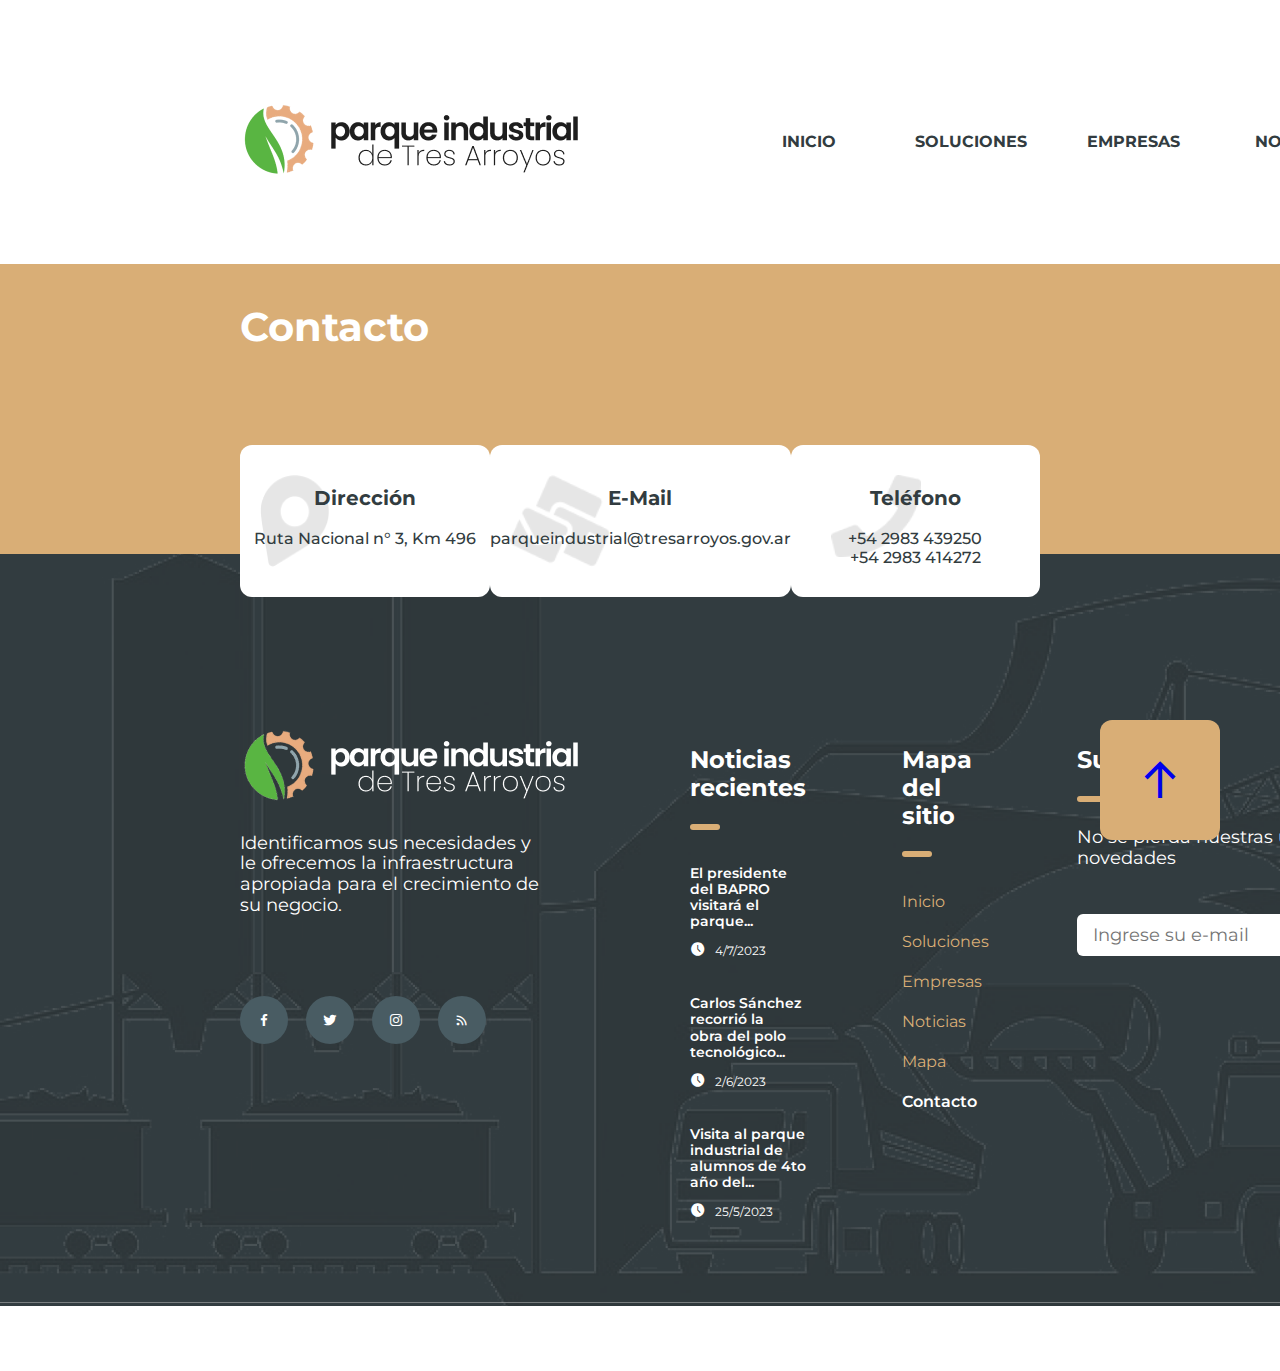
<file: pages/contact.html>
<!DOCTYPE html>
<html lang="en">
<head>
    <meta charset="UTF-8">
    <meta content="IE=edge" http-equiv="x-ua-compatible">
    <meta content="width=device-width, initial-scale=1.0" name="viewport">
    <title>Parque Industrial de Tres Arroyos</title>
    <!-- Link to style and favicon -->
    <link href="../images/favicon.png" rel="shortcut icon" type="image/x-icon">
    <!--    <link href="./lib/reset.css">-->
    <link href="../css/directory.css" rel="stylesheet">
    <!-- mobile tab color-->
    <meta name="theme-color" content="#2091f9">
    <!-- Primary Meta Tags -->
    <meta name="title" content="Parque Industrial de Tres Arroyos">
    <meta name="description" content="Directorio de empresas.">
</head>
<body>
<!--Header Section-->
<div class="header">
    <!--Top-bar-wrapper-->
    <div class="header-top-bar">
        <!--Branding-wrapper-->
        <div class="header-top-bar__branding">
            <a href="../pages/landing.html">
                <img src="../images/branding-black.png" alt="Logo parque industrial" height="80" width="340"/>
            </a>
        </div>
        <!--Navigation-bar-wrapper-->
        <div class="header-top-bar__nav">
            <!--Navigation-links-->
            <ul class="header-top-bar__links-wrapper">
                <li class="nav-link">
                    <a class="link-section bold-16--dark" href="../pages/landing.html">Inicio</a>
                    <!--text= class="bold__16--light"-->
                </li>
                <li class="nav-link">
                    <a class="link-section bold-16--dark" href="../pages/landing.html#our-solutions">Soluciones</a>
                    <!--text= class="bold__16--dark"-->
                </li>
                <li class="nav-link">
                    <a class="link-section bold-16--dark" href="../pages/directory.html">Empresas</a>
                </li>
                <li class="nav-link">
                    <a class="link-section bold-16--dark" href="../pages/news.html">Noticias</a>
                </li>
                <li class="nav-link">
                    <a class="link-section bold-16--dark" href="../pages/map.html">Mapa</a>
                </li>
                <li class="nav-link">
                    <a class="link-section bold-16--tan" href="../pages/contact.html">Contacto</a>
                </li>
            </ul>
        </div>
    </div>
</div>
<!--Title Section-->
<div class="title__section--wrapper">
    <div class="title__section--box">
        <h2 class="bold-36--light">Contacto</h2>
    </div>
</div>

<!--Contact Info Section-->
<div class="contact-info">
    <!--Contact-info-wrapper-->
    <div class="contact-info__cards">
        <!--Address-card-->
        <div class="contact-info__card contact-info__card--address">
            <div class="contact-info__content">
                <!--Title-->
                <h4 class="contact-info__content--title bold-20--dark">Dirección</h4>
                <!--information-->
                <p class="contact-info__content--text medium-16--dark">
                    Ruta Nacional n° 3, Km 496
                </p>
            </div>
        </div>
        <!--Email-card-->
        <div class="contact-info__card contact-info__card--email">
            <div class="contact-info__content">
                <!--Title-->
                <h4 class="contact-info__content--title bold-20--dark">E-Mail</h4>
                <!--information-->
                <p class="contact-info__content--text medium-16--dark">
                    parqueindustrial@tresarroyos.gov.ar
                </p>
            </div>
        </div>
        <!--Phone-card-->
        <div class="contact-info__card contact-info__card--phone">
            <div class="contact-info__content">
                <!--Title-->
                <h4 class="contact-info__content--title bold-20--dark">Teléfono</h4>
                <!--information-->
                <p class="contact-info__content--text medium-16--dark">
                    +54 2983 439250 <br> +54 2983 414272
                </p>
            </div>
        </div>
    </div>
</div>

<!--Footer Section-->
<div class="footer">
    <!--Footer-wrapper-->
    <div class="footer__wrapper">
        <!--Footer-columns-wrapper-->
        <div class="footer__columns">
            <!--Footer-branding-and-socials-column-->
            <div class="footer__institution">
                <!--Footer-branding-wrapper-->
                <div class="footer__branding--white">
                    <a href="../pages/landing.html">
                        <img src="../images/branding-white.png" height="80" width="340"/>
                    </a>
                </div>
                <!--Footer-subtitle-wrapper-->
                <div class="footer__strapline regular-18--light">
                    <p>
                        Identificamos sus necesidades y <br>le ofrecemos la infraestructura <br>apropiada para el
                        crecimiento de <br>su negocio.
                    </p>
                </div>
                <!--Footer-social-icons-wrapper-->
                <div class="footer__socials--row">
                    <!--Social-icon-1-->
                    <div class="footer__socials ">
                        <i class='bx bxl-facebook' style='color:#ffffff' ></i>
                    </div>
                    <!--Social-icon-2-->
                    <div class="footer__socials">
                        <i class='bx bxl-twitter' style='color:#ffffff'></i>
                    </div>
                    <!--Social-icon-3-->
                    <div class="footer__socials">
                        <i class='bx bxl-instagram' style='color:#ffffff'></i>
                    </div>
                    <!--Social-icon-4-->
                    <div class="footer__socials">
                        <i class='bx bx-rss' style='color:#ffffff'></i>
                    </div>
                </div>
            </div>
            <!--Footer-recent-news-wrapper-->
            <div class="footer__recent-news">
                <!--Title-->
                <div class="footer__recent-news--title bold-24--light">Noticias recientes</div>
                <!--Separator-->
                <div class="standard-separator"></div>
                <!--news-wrapper-1-->
                <div class="footer__recent-news--wrapper">
                    <!--Lead-->
                    <div class="footer__recent-news--lead semibold-14--light">
                        <p>El presidente del BAPRO <br> visitará el parque...</p>
                    </div>
                    <!--date-wrapper-->
                    <div class="footer__recent-news--date-wrapper">
                        <!--icon-->
                        <div class="footer__recent-news--clock">
                            <i class='bx bxs-time-five' style='color:#ffffff'></i>
                        </div>
                        <!--date-->
                        <div class="footer__recent-news--date regular-12--light">4/7/2023</div>
                    </div>
                </div>
                <!--news-wrapper-2-->
                <div class="footer__recent-news--wrapper">
                    <!--Lead-->
                    <div class="footer__recent-news--lead semibold-14--light">
                        <p>Carlos Sánchez recorrió la <br>obra del polo tecnológico...</p>
                    </div>
                    <!--date-wrapper-->
                    <div class="footer__recent-news--date-wrapper">
                        <!--icon-->
                        <div class="footer__recent-news--clock">
                            <i class='bx bxs-time-five' style='color:#ffffff'></i>
                        </div>
                        <!--date-->
                        <div class="footer__recent-news--date regular-12--light">2/6/2023</div>
                    </div>
                </div>
                <!--news-wrapper-3-->
                <div class="footer__recent-news--wrapper">
                    <!--Lead-->
                    <div class="footer__recent-news--lead semibold-14--light">
                        <p>Visita al parque industrial de <br>alumnos de 4to año del...</p>
                    </div>
                    <!--date-wrapper-->
                    <div class="footer__recent-news--date-wrapper">
                        <!--icon-->
                        <div class="footer__recent-news--clock">
                            <i class='bx bxs-time-five' style='color:#ffffff'></i>
                        </div>
                        <!--date-->
                        <div class="footer__recent-news--date regular-12--light">25/5/2023</div>
                    </div>
                </div>
            </div>
            <!--Footer-site-map-wrapper-->
            <div class="footer__site-map">
                <!--Title-->
                <div class="footer__site-map--title bold-24--light">Mapa del sitio</div>
                <!--Separator-->
                <div class="standard-separator"></div>
                <!--Links-wrapper-->
                <div class="footer__site-map--links-wrapper">
                    <!--Link-1-->
                    <a href="../pages/landing.html" class="footer__site-map--link regular-16--tan">Inicio</a>
                    <!--Link-2-->
                    <a href="../pages/landing.html#our-solutions" class="footer__site-map--link regular-16--tan">Soluciones</a>
                    <!--Link-3-->
                    <a href="../pages/directory.html" class="footer__site-map--link regular-16--tan">Empresas</a>
                    <!--Link-4-->
                    <a href="../pages/news.html" class="footer__site-map--link regular-16--tan">Noticias</a>
                    <!--Link-5-->
                    <a href="../pages/map.html" class="footer__site-map--link regular-16--tan">Mapa</a>
                    <!--Link-6-->
                    <a href="../pages/contact.html" class="footer__site-map--link semibold-16--light">Contacto</a>
                </div>
            </div>
            <!--Footer-subscribe-form-->
            <div class="footer__subscribe">
                <!--Title-->
                <div class="footer__subscribe--title bold-24--light">Suscríbase</div>
                <!--Separator-->
                <div class="standard-separator"></div>
                <!--Footer-subtitle-wrapper-->
                <div class="footer__subscribe--subtitle">
                    <p class="regular-18--light">No se pierda nuestras últimas <br>novedades</p>
                </div>
                <!--Submit-form-->
                <div class="footer__subscribe--form-wrapper">
                    <!--Text-area-->
                    <div class="footer__subscribe--form">
                        <input class="footer__subscribe--email-input regular-18--grey"
                               name="footer__subscribe--email-input"
                               placeholder="Ingrese su e-mail"
                               rows="1" cols="25">
                        </input>
                    </div>
                    <!--Send-button-->
                    <div class="footer__subscribe--send-button">
                        <i class='bx bxs-envelope bx-sm' ></i>
                    </div>
                </div>
            </div>
        </div>
        <!--Copyright-wrapper-->
        <div class="footer__copyright">
            <!--Copyright-text-->
            <h6 class="footer__copyright--text semibold-16--light">
                <script type="text/javascript">
                    year=new Date().getFullYear();
                    document.write("© " + year + " Municipalidad de Tres Arroyos.");
                </script>
            </h6>
            <!--Copyright-link-->
            <p class="footer__copyright--author regular-14--light">Diseñado por
                <a class="footer__copyright--link regular-14--light" href="#">Juan Fabio Rey</a>
            </p>
        </div>
    </div>
</div>
<!--Back-to-top-button-->
<a href="#">
    <div class="back-to-top__button">
        <i class='bx bx-arrow-back bx-lg bx-rotate-90' ></i>
    </div>
</a>

</body>
</html>
</file>
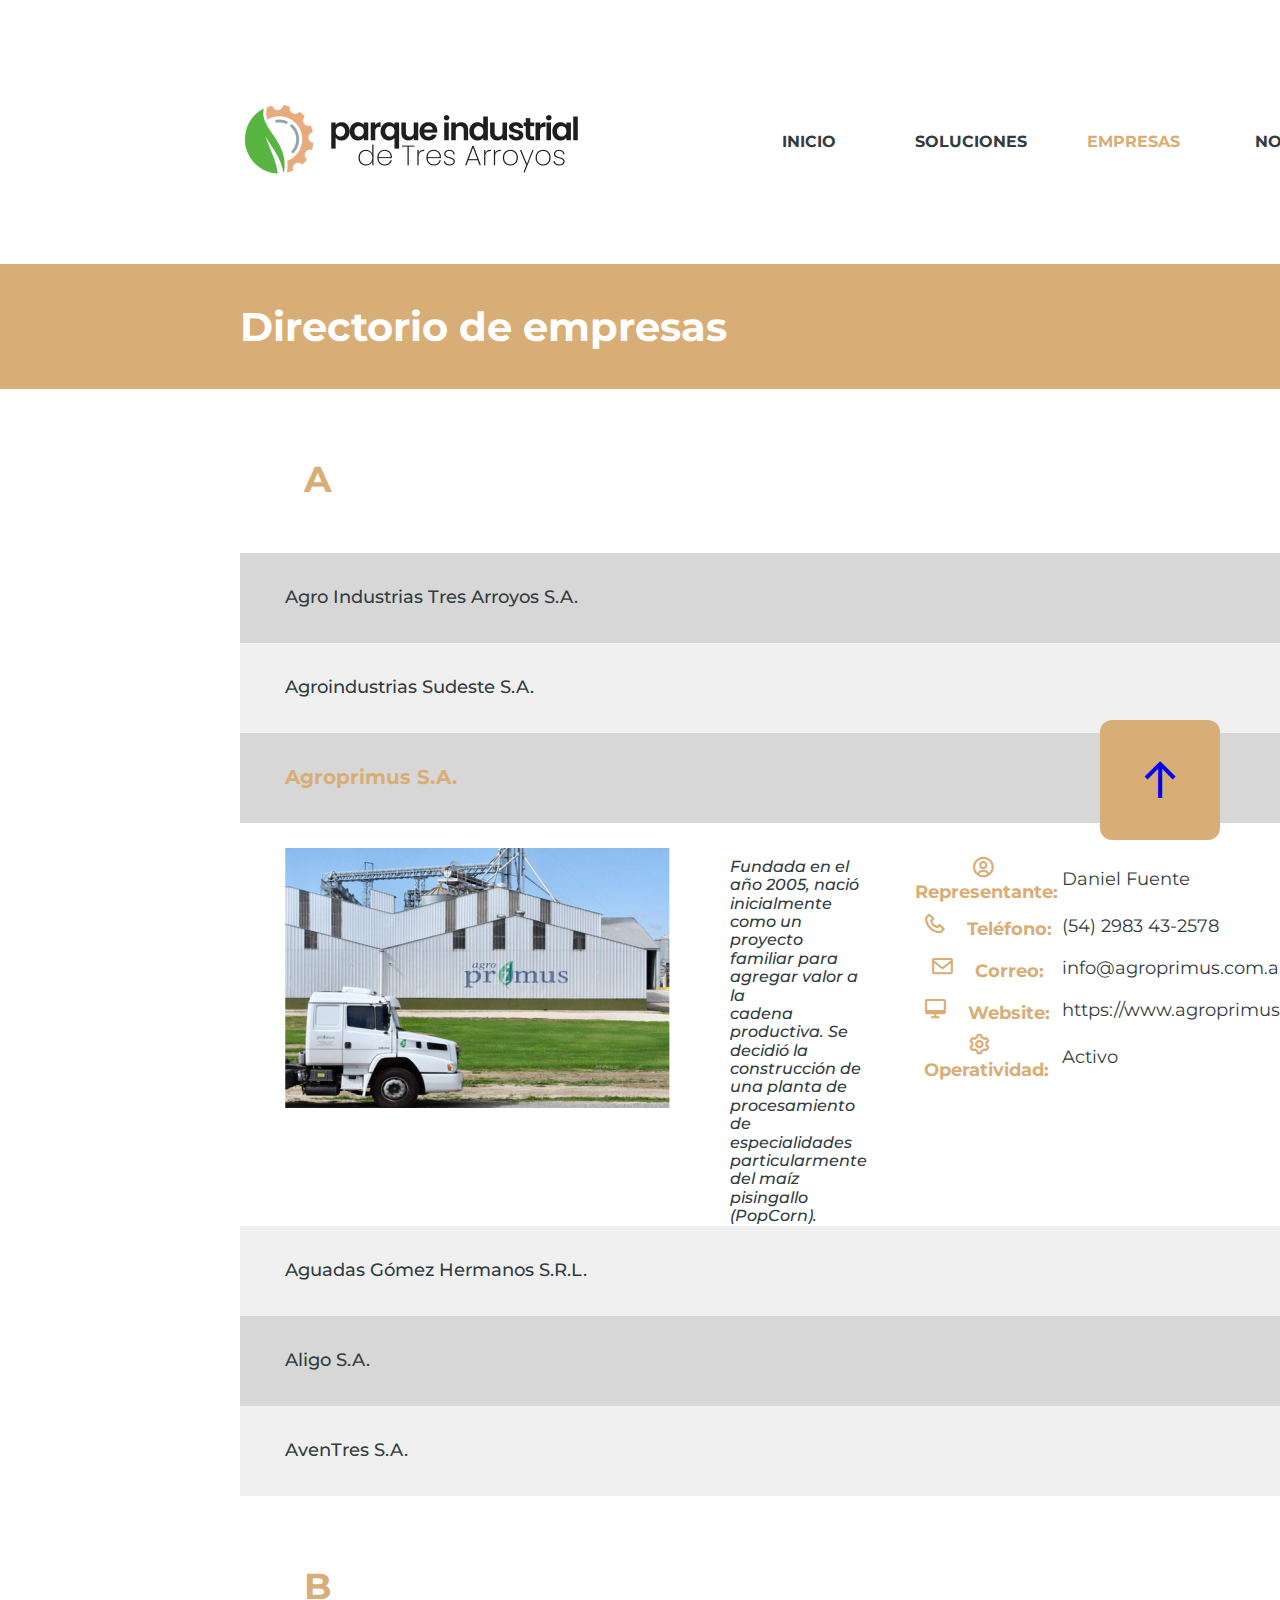
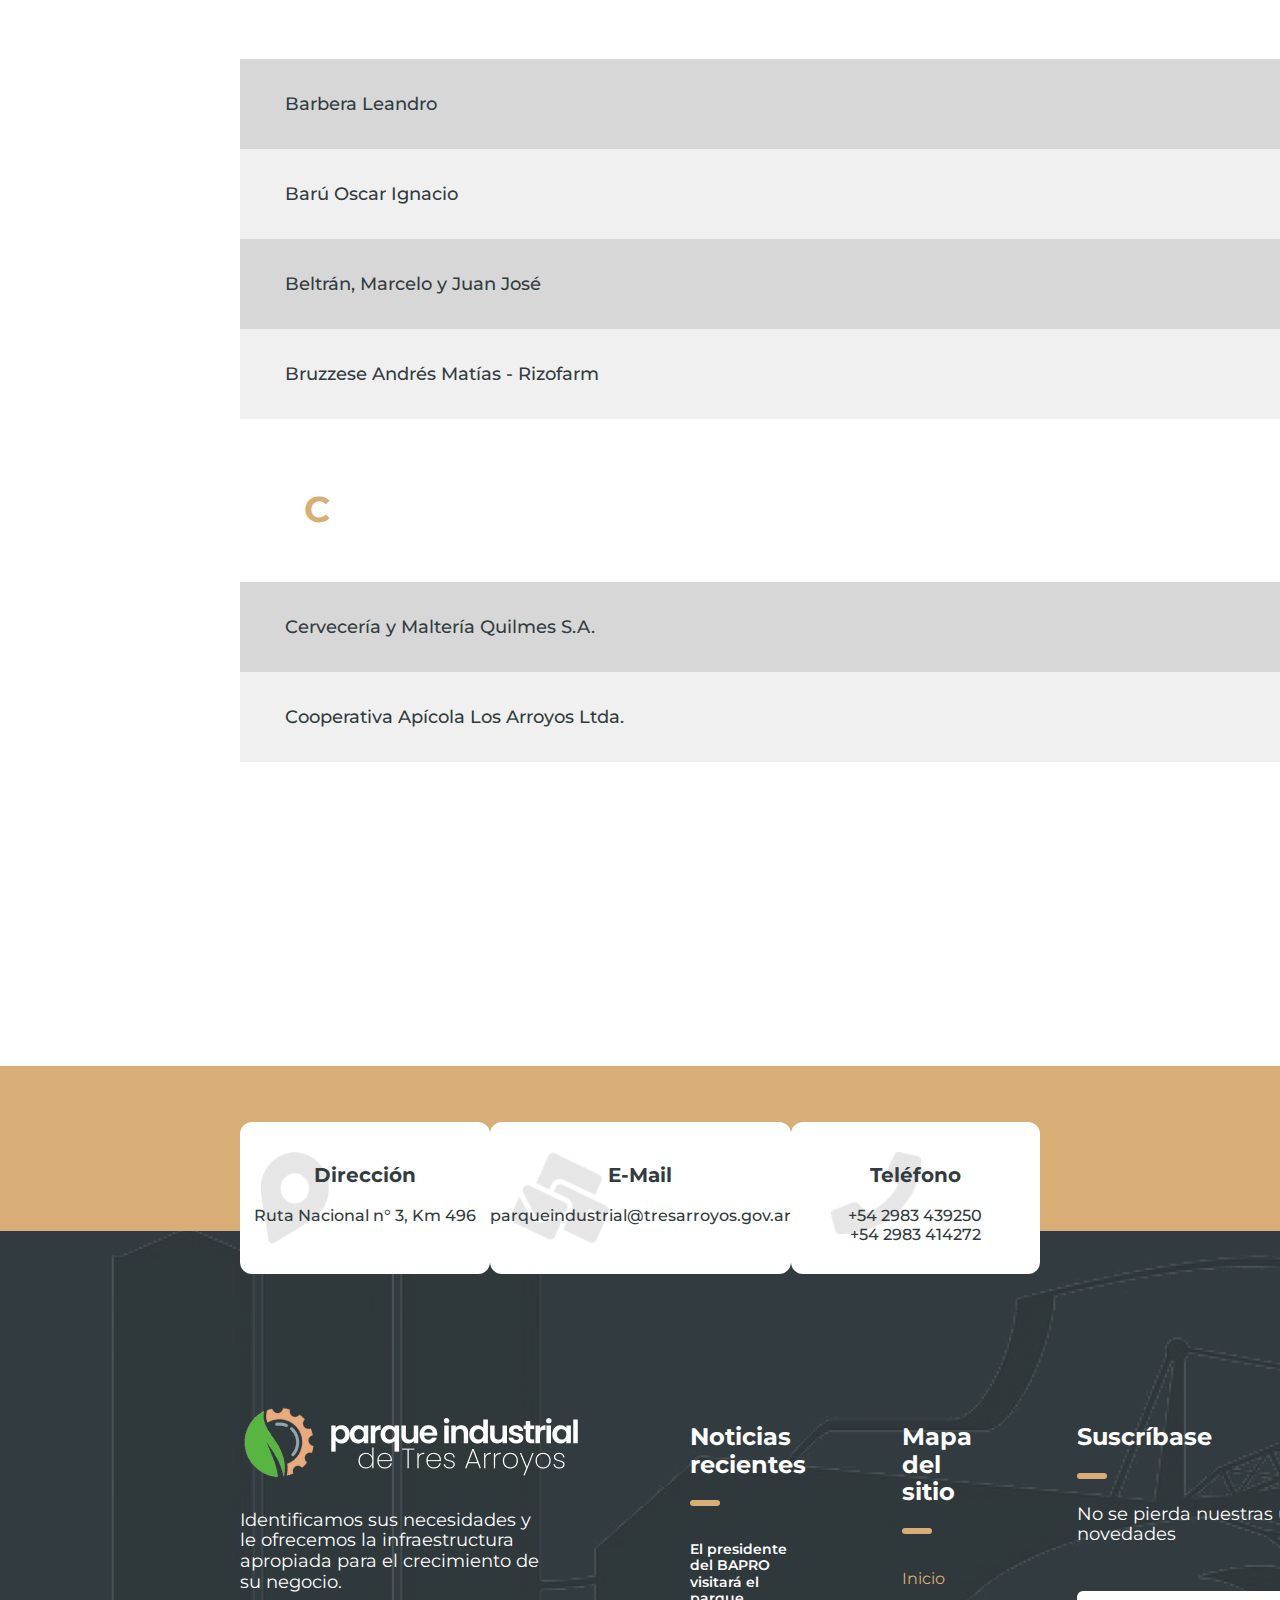
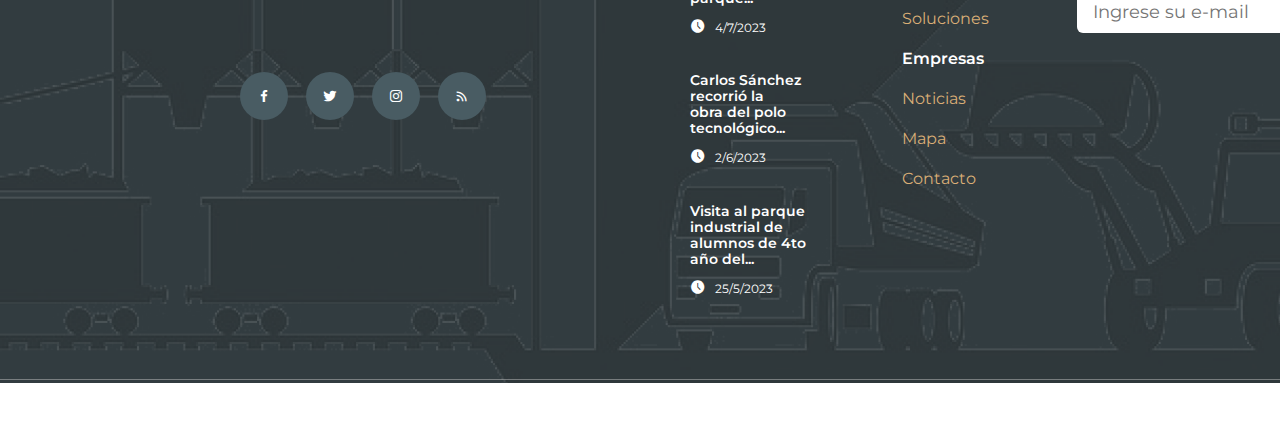
<file: pages/directory.html>
<!DOCTYPE html>
<html lang="en">
<head>
    <meta charset="UTF-8">
    <meta content="IE=edge" http-equiv="x-ua-compatible">
    <meta content="width=device-width, initial-scale=1.0" name="viewport">
    <title>Parque Industrial de Tres Arroyos</title>
    <!-- Link to style and favicon -->
    <link href="../images/favicon.png" rel="shortcut icon" type="image/x-icon">
    <!--    <link href="./lib/reset.css">-->
    <link href="../css/directory.css" rel="stylesheet">
    <!-- mobile tab color-->
    <meta name="theme-color" content="#2091f9">
    <!-- Primary Meta Tags -->
    <meta name="title" content="Parque Industrial de Tres Arroyos">
    <meta name="description" content="Directorio de empresas.">
</head>
<body>
<!--Header Section-->
<div class="header">
    <!--Top-bar-wrapper-->
    <div class="header-top-bar">
        <!--Branding-wrapper-->
        <div class="header-top-bar__branding">
            <a href="../pages/landing.html">
                <img src="../images/branding-black.png" alt="Logo parque industrial" height="80" width="340"/>
            </a>
        </div>
        <!--Navigation-bar-wrapper-->
        <div class="header-top-bar__nav">
            <!--Navigation-links-->
            <ul class="header-top-bar__links-wrapper">
                <li class="nav-link">
                    <a class="link-section bold-16--dark" href="../pages/landing.html">Inicio</a>
                    <!--text= class="bold__16--light"-->
                </li>
                <li class="nav-link">
                    <a class="link-section bold-16--dark" href="../pages/landing.html#our-solutions">Soluciones</a>
                    <!--text= class="bold__16--dark"-->
                </li>
                <li class="nav-link">
                    <a class="link-section bold-16--tan" href="../pages/directory.html">Empresas</a>
                </li>
                <li class="nav-link">
                    <a class="link-section bold-16--dark" href="../pages/news.html">Noticias</a>
                </li>
                <li class="nav-link">
                    <a class="link-section bold-16--dark" href="../pages/map.html">Mapa</a>
                </li>
                <li class="nav-link">
                    <a class="link-section bold-16--dark" href="../pages/contact.html">Contacto</a>
                </li>
            </ul>
        </div>
    </div>
</div>
<!--Title Section-->
<div class="title__section--wrapper">
    <div class="title__section--box">
        <h2 class="bold-36--light">Directorio de empresas</h2>
    </div>
</div>

<!--Directory Section-->
<div class="directory">
    <!--Directory Search & Filter-->
    <div class="directory__tools">
        <div class="directory__search"></div>
        <div class="directory__filter">
            <div class="directory__filter--legend"></div>
            <div class="directory__filter--dropdown"></div>
        </div>
    </div>
    <!--Directory records-->
    <div class="directory__contacts--wrapper">
        <!--Directory Contacts List-->
        <div class="directory__contacts--list">
            <!--Directory Index Letter-->
            <div class="directory__contacts--index semibold-36--tan">A</div>
            <!--Directory records-->
            <div class="directory__contacts--records">
                <!--Directory records item list-->
                <ul class="directory__contacts--items">
                    <!--Directory records individual item-->
                    <li class="directory__contacts--item">
                        <div class="directory__contacts--item-odd">
                            <div class="directory__contacts--item-name">
                                <h4 class="medium-18--dark">Agro Industrias Tres Arroyos S.A.</h4>
                            </div>
                            <div class="directory__contacts--item-icon">
                                <i class='bx bx-chevron-down bx-lg' style='color:#323c40'></i>
                            </div>
                        </div>
                    </li>

                    <li class="directory__contacts--item">
                        <div class="directory__contacts--item-even">
                            <div class="directory__contacts--item-name">
                                <h4 class="medium-18--dark">Agroindustrias Sudeste S.A.</h4>
                            </div>
                            <div class="directory__contacts--item-icon">
                                <i class='bx bx-chevron-down bx-lg' style='color:#323c40'></i>
                            </div>
                        </div>
                    </li>

                    <li class="directory__contacts--item">
                        <div class="directory__contacts--item-odd">
                            <div class="directory__contacts--item-name">
                                <h4 class="bold-20--tan">Agroprimus S.A.</h4>
                            </div>
                            <div class="directory__contacts--item-icon">
                                <i class='bx bx-chevron-down bx-lg bx-rotate-180' style='color:#323c40'></i>
                            </div>
                        </div>
                        <div class="directory__contacts--item-content">
                            <div class="directory__contacts--item-content-image">
                                <img src="../data/assets/contacts-agroprimus.png" height="260" width="385"/>
                            </div>
                            <div class="directory__contacts--item-content-about">
                                <p class="medium-italic-16--dark">Fundada en el año 2005, nació <br>inicialmente como un proyecto <br>familiar para
                                    agregar valor a la <br>cadena productiva. Se decidió la <br>construcción de una
                                    planta de <br>procesamiento de especialidades <br>particularmente del maíz <br>
                                    pisingallo (PopCorn).</p>
                            </div>
                            <table class="directory__contacts--item-content-table">
                                <tbody>
                                    <tr>
                                        <th scope="row" class="bold-18--tan">
                                            <i class='bx bx-user-circle bx-sm' style="padding-right: 7px"></i>
                                            Representante:
                                        </th>
                                        <td class="regular-18--dark">
                                            Daniel Fuente
                                        </td>
                                    </tr>
                                    <tr>
                                        <th scope="row" class="bold-18--tan">
                                            <i class='bx bx-phone bx-sm' style="padding-right: 15px"></i>
                                            Teléfono:
                                        </th>
                                        <td class="regular-18--dark">
                                            (54) 2983 43-2578
                                        </td>
                                    </tr>
                                    <tr>
                                        <th scope="row" class="bold-18--tan">
                                            <i class='bx bx-envelope bx-sm' style="padding-right: 15px"></i>
                                            Correo:
                                        </th>
                                        <td class="regular-18--dark">
                                            info@agroprimus.com.ar
                                        </td>
                                    </tr>
                                    <tr>
                                        <th scope="row" class="bold-18--tan">
                                            <i class='bx bx-desktop bx-sm' style="padding-right: 15px"></i>
                                            Website:
                                        </th>
                                        <td class="regular-18--dark">
                                            https://www.agroprimus.com.ar
                                        </td>
                                    </tr>
                                    <tr>
                                        <th scope="row" class="bold-18--tan">
                                            <i class='bx bx-cog bx-sm' style="padding-right: 15px"></i>
                                            Operatividad:
                                        </th>
                                        <td class="regular-18--dark">
                                            Activo
                                        </td>
                                    </tr>


                                </tbody>
                            </table>
                        </div>
                    </li>

                    <li class="directory__contacts--item">
                        <div class="directory__contacts--item-even">
                            <div class="directory__contacts--item-name">
                                <h4 class="medium-18--dark">Aguadas Gómez Hermanos S.R.L.</h4>
                            </div>
                            <div class="directory__contacts--item-icon">
                                <i class='bx bx-chevron-down bx-lg' style='color:#323c40'></i>
                            </div>
                        </div>
                    </li>

                    <li class="directory__contacts--item">
                        <div class="directory__contacts--item-odd">
                            <div class="directory__contacts--item-name">
                                <h4 class="medium-18--dark">Aligo S.A.</h4>
                            </div>
                            <div class="directory__contacts--item-icon">
                                <i class='bx bx-chevron-down bx-lg' style='color:#323c40'></i>
                            </div>
                        </div>
                    </li>

                    <li class="directory__contacts--item">
                        <div class="directory__contacts--item-even">
                            <div class="directory__contacts--item-name">
                                <h4 class="medium-18--dark">AvenTres S.A.</h4>
                            </div>
                            <div class="directory__contacts--item-icon">
                                <i class='bx bx-chevron-down bx-lg' style='color:#323c40'></i>
                            </div>
                        </div>
                    </li>
                </ul>
            </div>

            <!--Directory Index Letter-->
            <div class="directory__contacts--index semibold-36--tan">B</div>
            <!--Directory records-->
            <div class="directory__contacts--records">
                <!--Directory records item list-->
                <ul class="directory__contacts--items">
                    <!--Directory records individual item-->
                    <li class="directory__contacts--item">
                        <div class="directory__contacts--item-odd">
                            <div class="directory__contacts--item-name">
                                <h4 class="medium-18--dark">Barbera Leandro</h4>
                            </div>
                            <div class="directory__contacts--item-icon">
                                <i class='bx bx-chevron-down bx-lg' style='color:#323c40'></i>
                            </div>
                        </div>
                    </li>

                    <li class="directory__contacts--item">
                        <div class="directory__contacts--item-even">
                            <div class="directory__contacts--item-name">
                                <h4 class="medium-18--dark">Barú Oscar Ignacio</h4>
                            </div>
                            <div class="directory__contacts--item-icon">
                                <i class='bx bx-chevron-down bx-lg' style='color:#323c40'></i>
                            </div>
                        </div>
                    </li>

                    <li class="directory__contacts--item">
                        <div class="directory__contacts--item-odd">
                            <div class="directory__contacts--item-name">
                                <h4 class="medium-18--dark">Beltrán, Marcelo y Juan José</h4>
                            </div>
                            <div class="directory__contacts--item-icon">
                                <i class='bx bx-chevron-down bx-lg' style='color:#323c40'></i>
                            </div>
                        </div>
                    </li>

                    <li class="directory__contacts--item">
                        <div class="directory__contacts--item-even">
                            <div class="directory__contacts--item-name">
                                <h4 class="medium-18--dark">Bruzzese Andrés Matías - Rizofarm</h4>
                            </div>
                            <div class="directory__contacts--item-icon">
                                <i class='bx bx-chevron-down bx-lg' style='color:#323c40'></i>
                            </div>
                        </div>
                    </li>
                </ul>
            </div>

            <!--Directory Index Letter-->
            <div class="directory__contacts--index semibold-36--tan">C</div>
            <!--Directory records-->
            <div class="directory__contacts--records">
                <!--Directory records item list-->
                <ul class="directory__contacts--items">
                    <!--Directory records individual item-->
                    <li class="directory__contacts--item">
                        <div class="directory__contacts--item-odd">
                            <div class="directory__contacts--item-name">
                                <h4 class="medium-18--dark">Cervecería y Maltería Quilmes S.A.</h4>
                            </div>
                            <div class="directory__contacts--item-icon">
                                <i class='bx bx-chevron-down bx-lg' style='color:#323c40'></i>
                            </div>
                        </div>
                    </li>

                    <li class="directory__contacts--item">
                        <div class="directory__contacts--item-even">
                            <div class="directory__contacts--item-name">
                                <h4 class="medium-18--dark">Cooperativa Apícola Los Arroyos Ltda.</h4>
                            </div>
                            <div class="directory__contacts--item-icon">
                                <i class='bx bx-chevron-down bx-lg' style='color:#323c40'></i>
                            </div>
                        </div>
                    </li>
                </ul>
            </div>
        </div>
    <!--all-news-button-wrapper-->
    <div class="directory__buttons-wrapper">
        <!--all-news-button-->
        <div class="directory__see-more-button">
            <a class="cta__filled--tan semibold-16--light " href="#" >Mostrar más</a>
        </div>
    </div>
    </div>
</div>

<!--Contact Info Section-->
<div class="contact-info">
    <!--Contact-info-wrapper-->
    <div class="contact-info__cards">
        <!--Address-card-->
        <div class="contact-info__card contact-info__card--address">
            <div class="contact-info__content">
                <!--Title-->
                <h4 class="contact-info__content--title bold-20--dark">Dirección</h4>
                <!--information-->
                <p class="contact-info__content--text medium-16--dark">
                    Ruta Nacional n° 3, Km 496
                </p>
            </div>
        </div>
        <!--Email-card-->
        <div class="contact-info__card contact-info__card--email">
            <div class="contact-info__content">
                <!--Title-->
                <h4 class="contact-info__content--title bold-20--dark">E-Mail</h4>
                <!--information-->
                <p class="contact-info__content--text medium-16--dark">
                    parqueindustrial@tresarroyos.gov.ar
                </p>
            </div>
        </div>
        <!--Phone-card-->
        <div class="contact-info__card contact-info__card--phone">
            <div class="contact-info__content">
                <!--Title-->
                <h4 class="contact-info__content--title bold-20--dark">Teléfono</h4>
                <!--information-->
                <p class="contact-info__content--text medium-16--dark">
                    +54 2983 439250 <br> +54 2983 414272
                </p>
            </div>
        </div>
    </div>
</div>

<!--Footer Section-->
<div class="footer">
    <!--Footer-wrapper-->
    <div class="footer__wrapper">
        <!--Footer-columns-wrapper-->
        <div class="footer__columns">
            <!--Footer-branding-and-socials-column-->
            <div class="footer__institution">
                <!--Footer-branding-wrapper-->
                <div class="footer__branding--white">
                    <a href="../pages/landing.html">
                        <img src="../images/branding-white.png" height="80" width="340"/>
                    </a>
                </div>
                <!--Footer-subtitle-wrapper-->
                <div class="footer__strapline regular-18--light">
                    <p>
                        Identificamos sus necesidades y <br>le ofrecemos la infraestructura <br>apropiada para el
                        crecimiento de <br>su negocio.
                    </p>
                </div>
                <!--Footer-social-icons-wrapper-->
                <div class="footer__socials--row">
                    <!--Social-icon-1-->
                    <div class="footer__socials ">
                        <i class='bx bxl-facebook' style='color:#ffffff' ></i>
                    </div>
                    <!--Social-icon-2-->
                    <div class="footer__socials">
                        <i class='bx bxl-twitter' style='color:#ffffff'></i>
                    </div>
                    <!--Social-icon-3-->
                    <div class="footer__socials">
                        <i class='bx bxl-instagram' style='color:#ffffff'></i>
                    </div>
                    <!--Social-icon-4-->
                    <div class="footer__socials">
                        <i class='bx bx-rss' style='color:#ffffff'></i>
                    </div>
                </div>
            </div>
            <!--Footer-recent-news-wrapper-->
            <div class="footer__recent-news">
                <!--Title-->
                <div class="footer__recent-news--title bold-24--light">Noticias recientes</div>
                <!--Separator-->
                <div class="standard-separator"></div>
                <!--news-wrapper-1-->
                <div class="footer__recent-news--wrapper">
                    <!--Lead-->
                    <div class="footer__recent-news--lead semibold-14--light">
                        <p>El presidente del BAPRO <br> visitará el parque...</p>
                    </div>
                    <!--date-wrapper-->
                    <div class="footer__recent-news--date-wrapper">
                        <!--icon-->
                        <div class="footer__recent-news--clock">
                            <i class='bx bxs-time-five' style='color:#ffffff'></i>
                        </div>
                        <!--date-->
                        <div class="footer__recent-news--date regular-12--light">4/7/2023</div>
                    </div>
                </div>
                <!--news-wrapper-2-->
                <div class="footer__recent-news--wrapper">
                    <!--Lead-->
                    <div class="footer__recent-news--lead semibold-14--light">
                        <p>Carlos Sánchez recorrió la <br>obra del polo tecnológico...</p>
                    </div>
                    <!--date-wrapper-->
                    <div class="footer__recent-news--date-wrapper">
                        <!--icon-->
                        <div class="footer__recent-news--clock">
                            <i class='bx bxs-time-five' style='color:#ffffff'></i>
                        </div>
                        <!--date-->
                        <div class="footer__recent-news--date regular-12--light">2/6/2023</div>
                    </div>
                </div>
                <!--news-wrapper-3-->
                <div class="footer__recent-news--wrapper">
                    <!--Lead-->
                    <div class="footer__recent-news--lead semibold-14--light">
                        <p>Visita al parque industrial de <br>alumnos de 4to año del...</p>
                    </div>
                    <!--date-wrapper-->
                    <div class="footer__recent-news--date-wrapper">
                        <!--icon-->
                        <div class="footer__recent-news--clock">
                            <i class='bx bxs-time-five' style='color:#ffffff'></i>
                        </div>
                        <!--date-->
                        <div class="footer__recent-news--date regular-12--light">25/5/2023</div>
                    </div>
                </div>
            </div>
            <!--Footer-site-map-wrapper-->
            <div class="footer__site-map">
                <!--Title-->
                <div class="footer__site-map--title bold-24--light">Mapa del sitio</div>
                <!--Separator-->
                <div class="standard-separator"></div>
                <!--Links-wrapper-->
                <div class="footer__site-map--links-wrapper">
                    <!--Link-1-->
                    <a href="../pages/landing.html" class="footer__site-map--link regular-16--tan">Inicio</a>
                    <!--Link-2-->
                    <a href="../pages/landing.html#our-solutions" class="footer__site-map--link regular-16--tan">Soluciones</a>
                    <!--Link-3-->
                    <a href="../pages/directory.html" class="footer__site-map--link semibold-16--light">Empresas</a>
                    <!--Link-4-->
                    <a href="../pages/news.html" class="footer__site-map--link regular-16--tan">Noticias</a>
                    <!--Link-5-->
                    <a href="../pages/map.html" class="footer__site-map--link regular-16--tan">Mapa</a>
                    <!--Link-6-->
                    <a href="../pages/contact.html" class="footer__site-map--link regular-16--tan">Contacto</a>
                </div>
            </div>
            <!--Footer-subscribe-form-->
            <div class="footer__subscribe">
                <!--Title-->
                <div class="footer__subscribe--title bold-24--light">Suscríbase</div>
                <!--Separator-->
                <div class="standard-separator"></div>
                <!--Footer-subtitle-wrapper-->
                <div class="footer__subscribe--subtitle">
                    <p class="regular-18--light">No se pierda nuestras últimas <br>novedades</p>
                </div>
                <!--Submit-form-->
                <div class="footer__subscribe--form-wrapper">
                    <!--Text-area-->
                    <div class="footer__subscribe--form">
                            <input class="footer__subscribe--email-input regular-18--grey"
                                      name="footer__subscribe--email-input"
                                      placeholder="Ingrese su e-mail"
                                      rows="1" cols="25">
                            </input>
                    </div>
                    <!--Send-button-->
                    <div class="footer__subscribe--send-button">
                        <i class='bx bxs-envelope bx-sm' ></i>
                    </div>
                </div>
            </div>
        </div>
        <!--Copyright-wrapper-->
        <div class="footer__copyright">
            <!--Copyright-text-->
            <h6 class="footer__copyright--text semibold-16--light">
                <script type="text/javascript">
                    year=new Date().getFullYear();
                    document.write("© " + year + " Municipalidad de Tres Arroyos.");
                </script>
            </h6>
            <!--Copyright-link-->
            <p class="footer__copyright--author regular-14--light">Diseñado por
                <a class="footer__copyright--link regular-14--light" href="#">Juan Fabio Rey</a>
            </p>
        </div>
    </div>
</div>
<!--Back-to-top-button-->
<a href="#">
    <div class="back-to-top__button">
        <i class='bx bx-arrow-back bx-lg bx-rotate-90' ></i>
    </div>
</a>

</body>
</html>
</file>
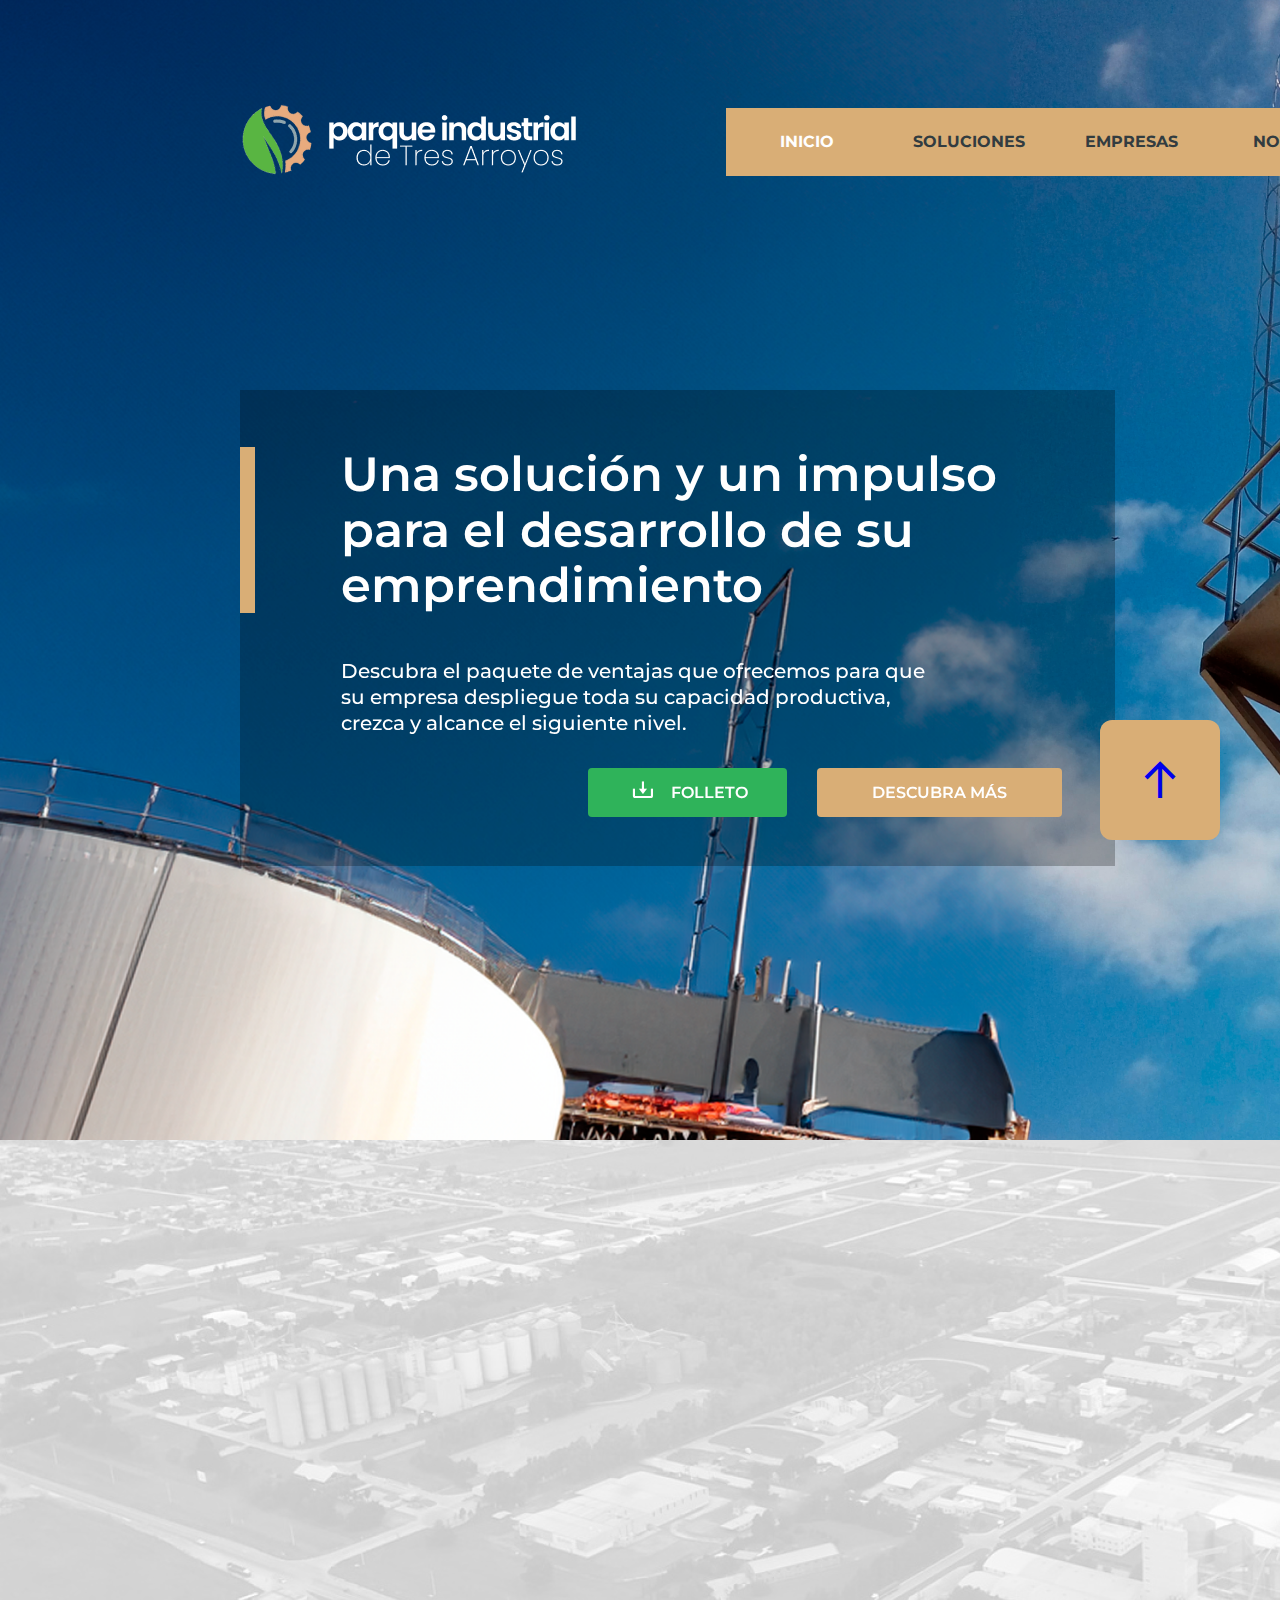
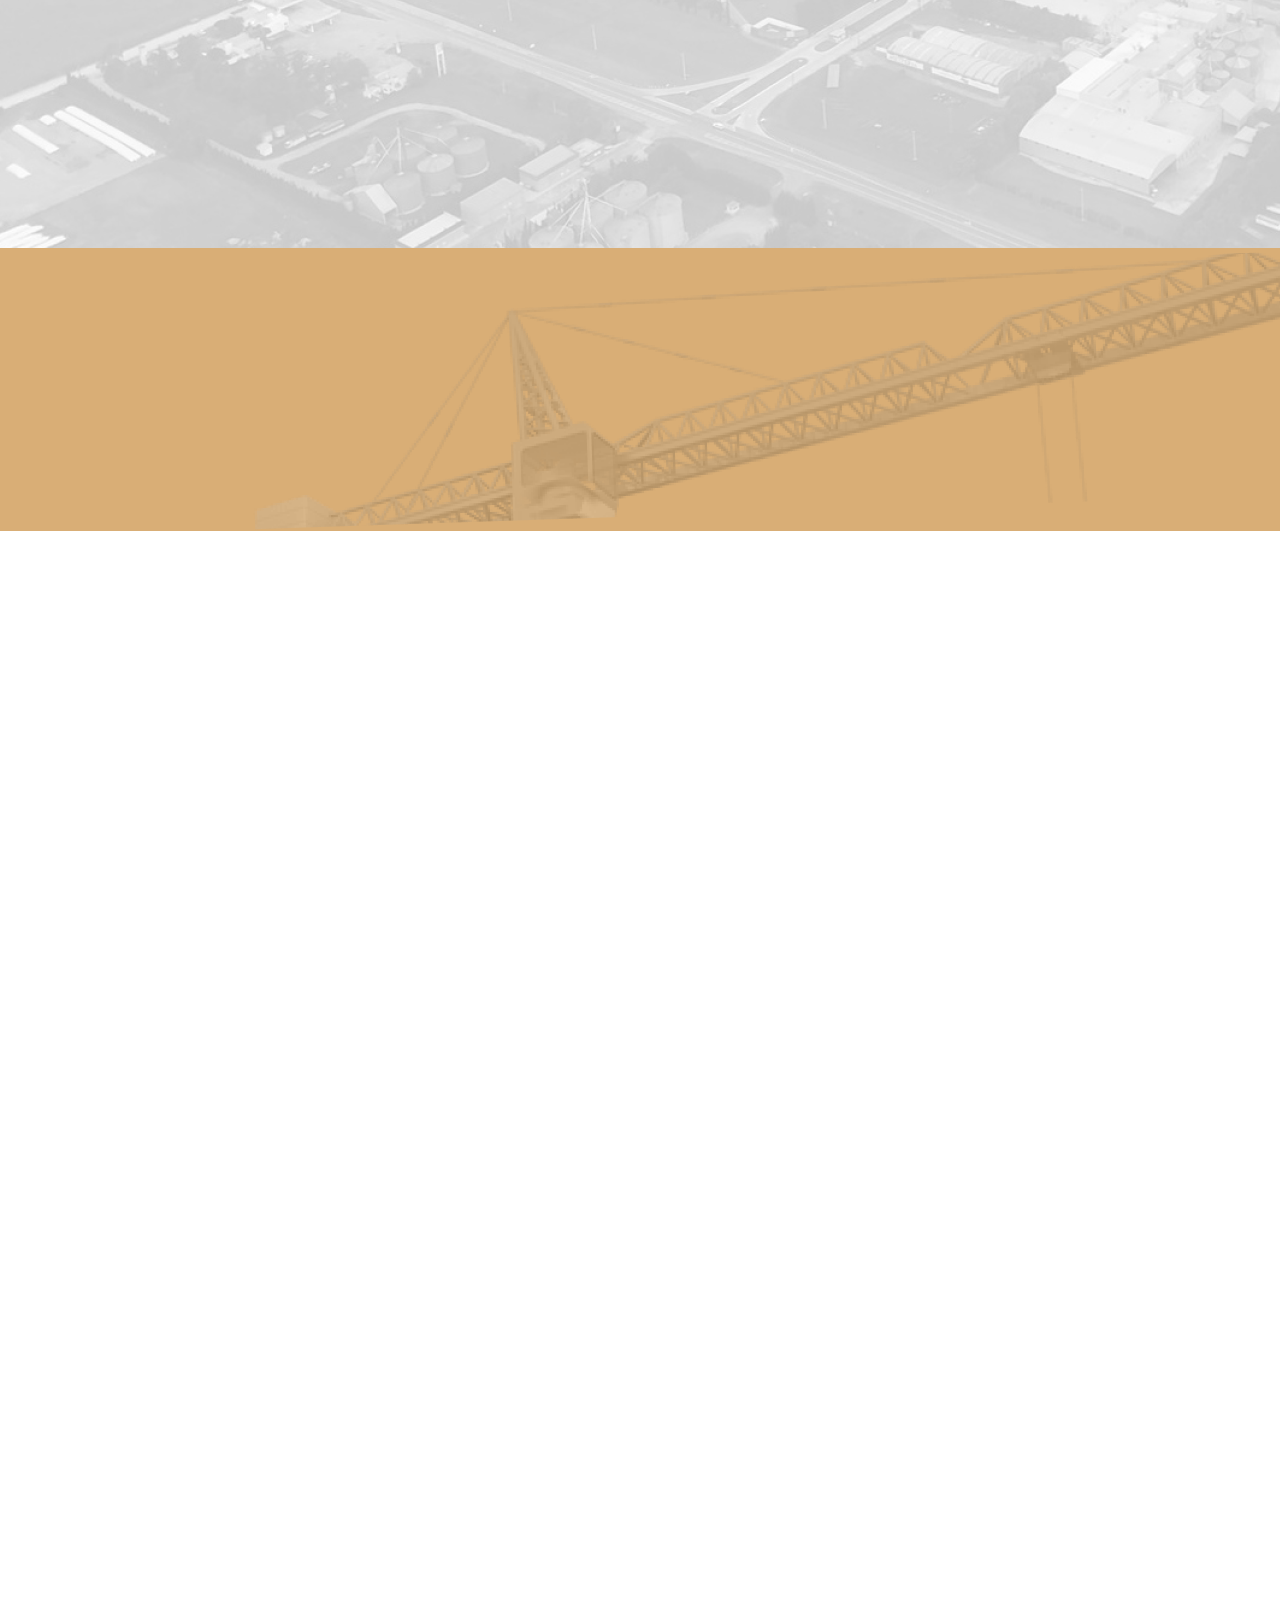
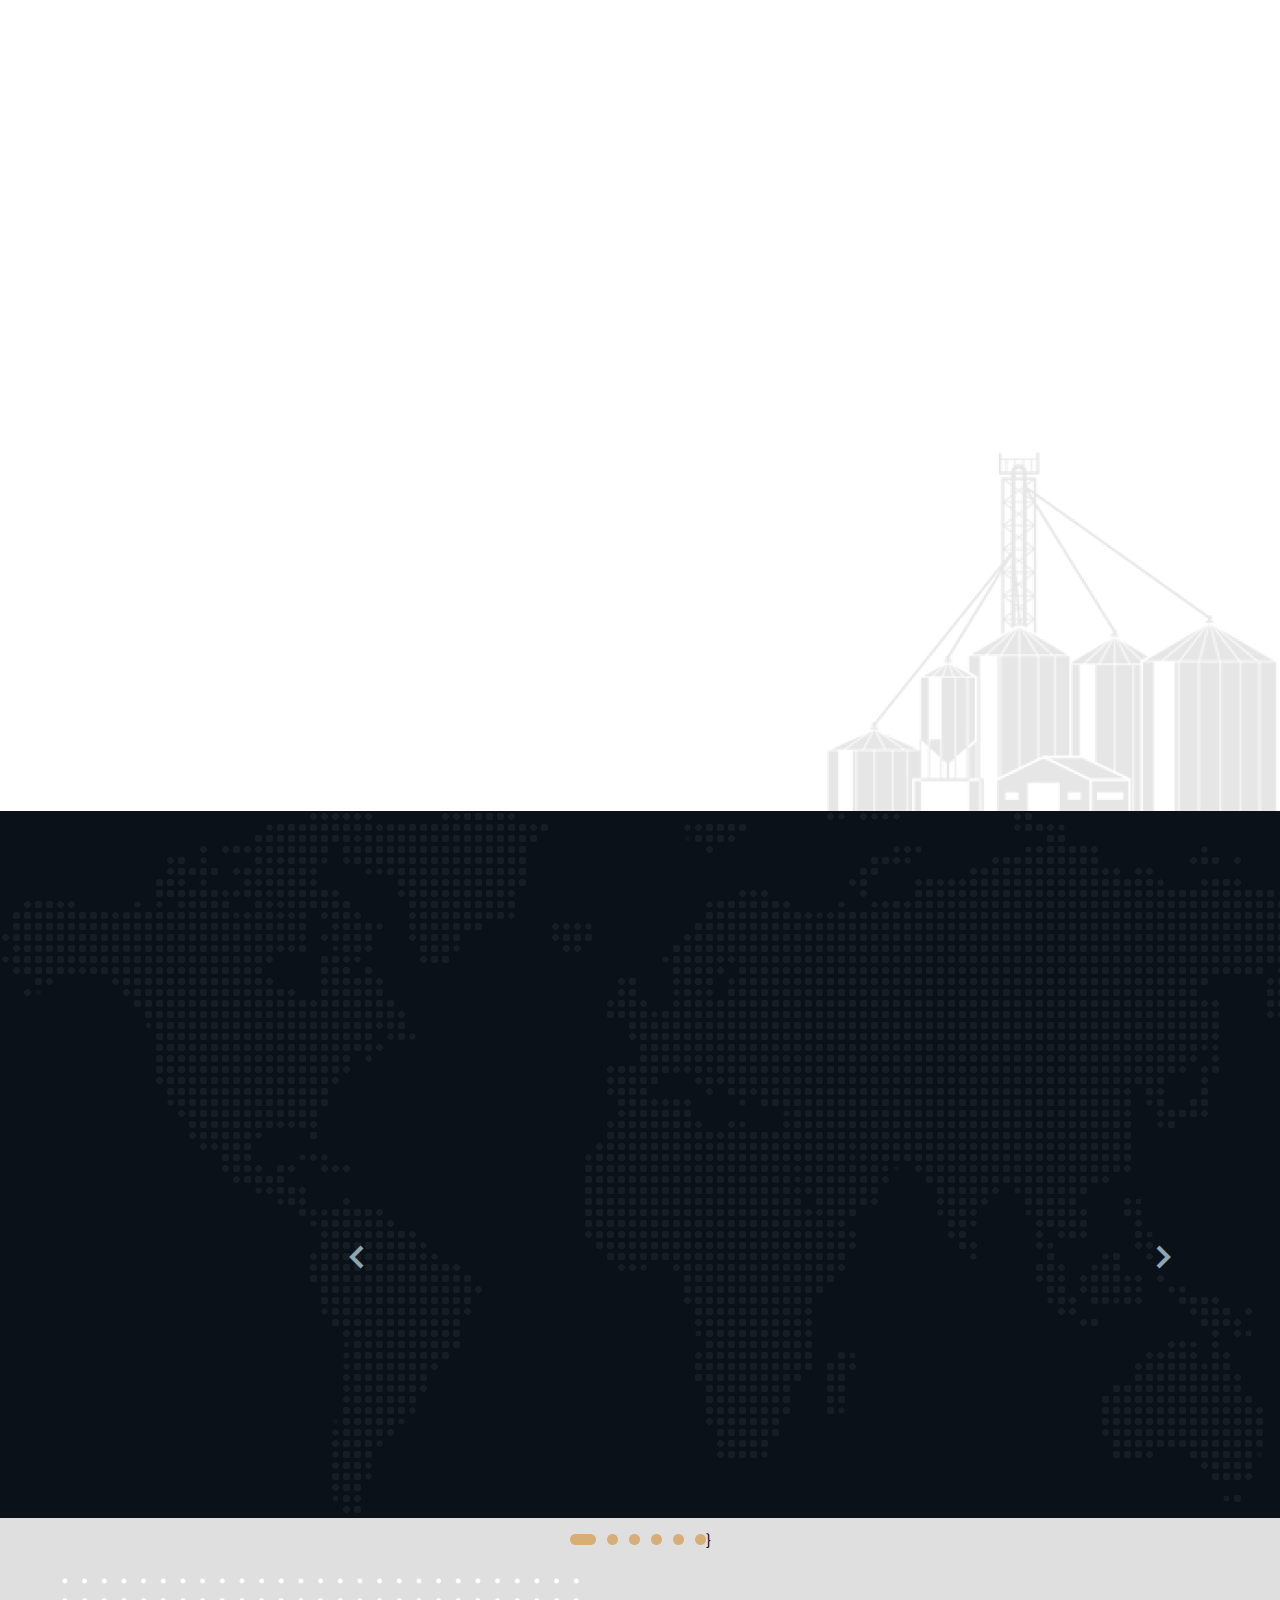
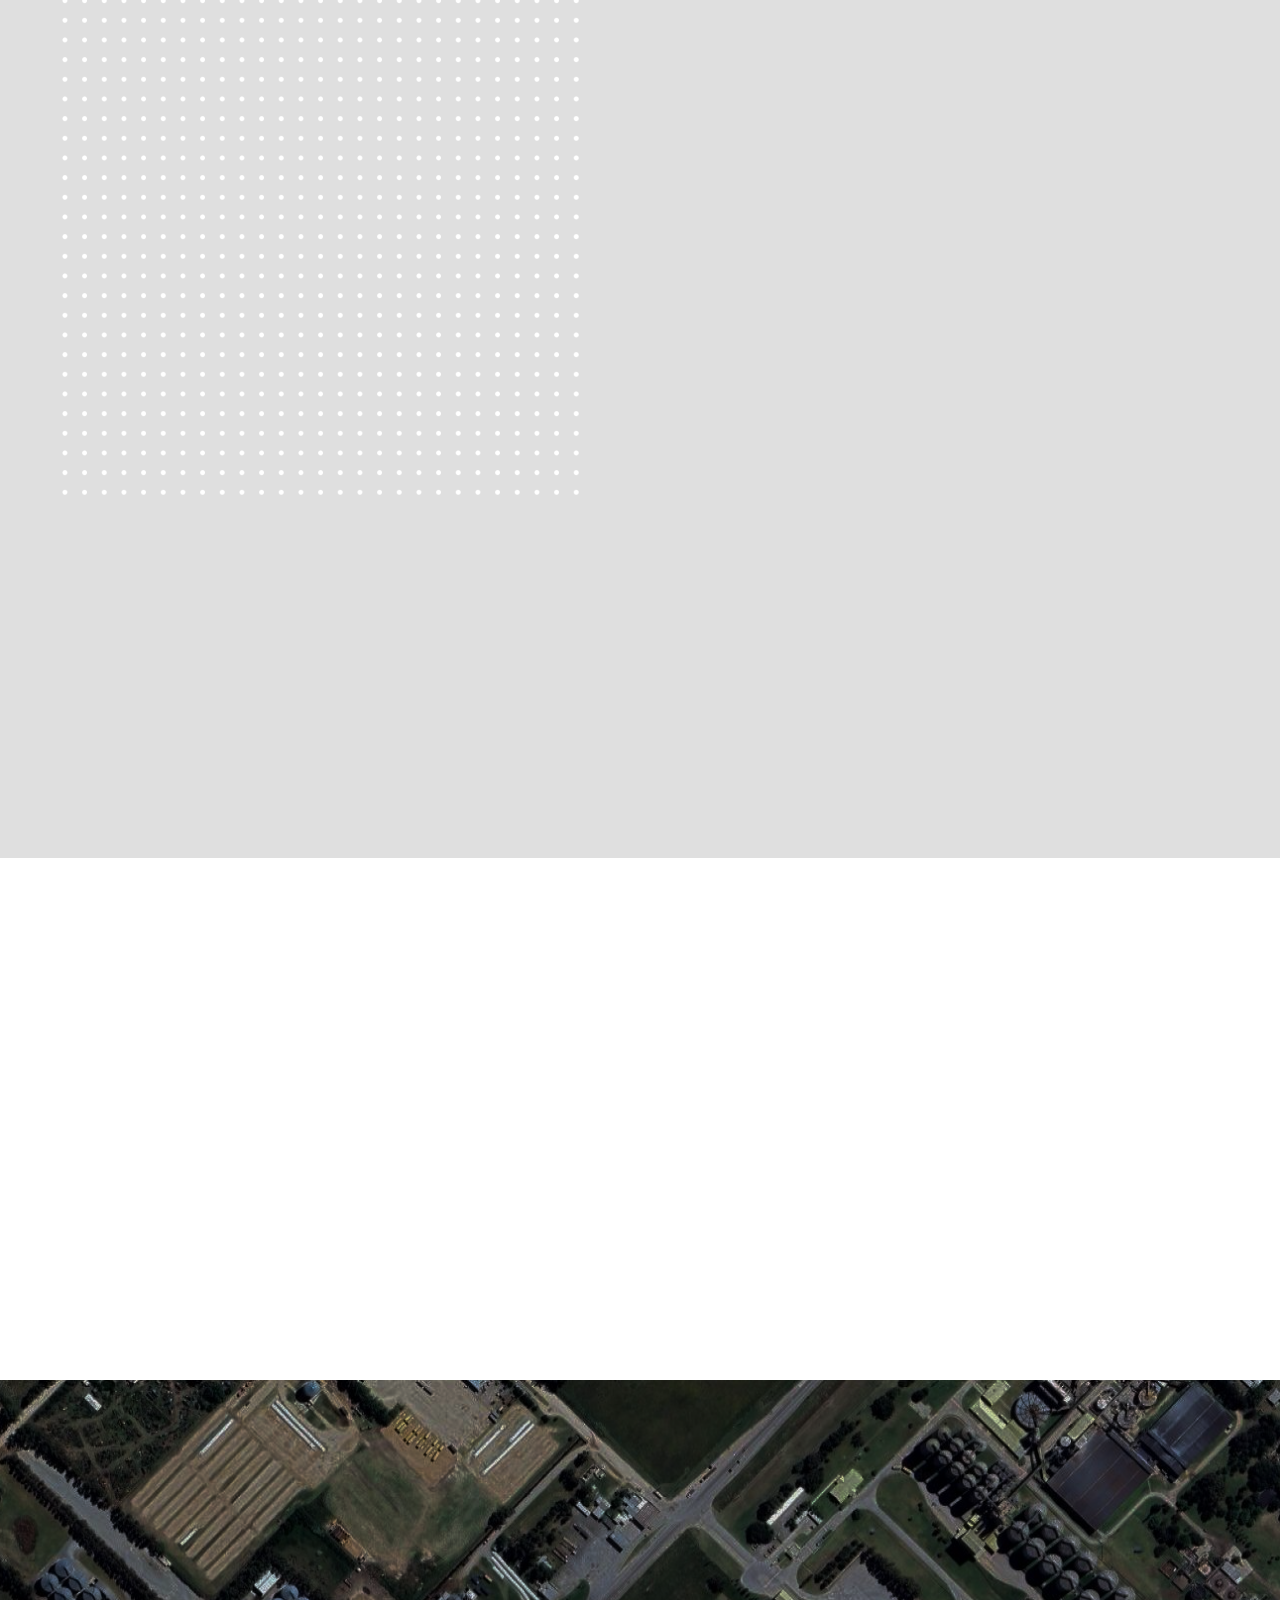
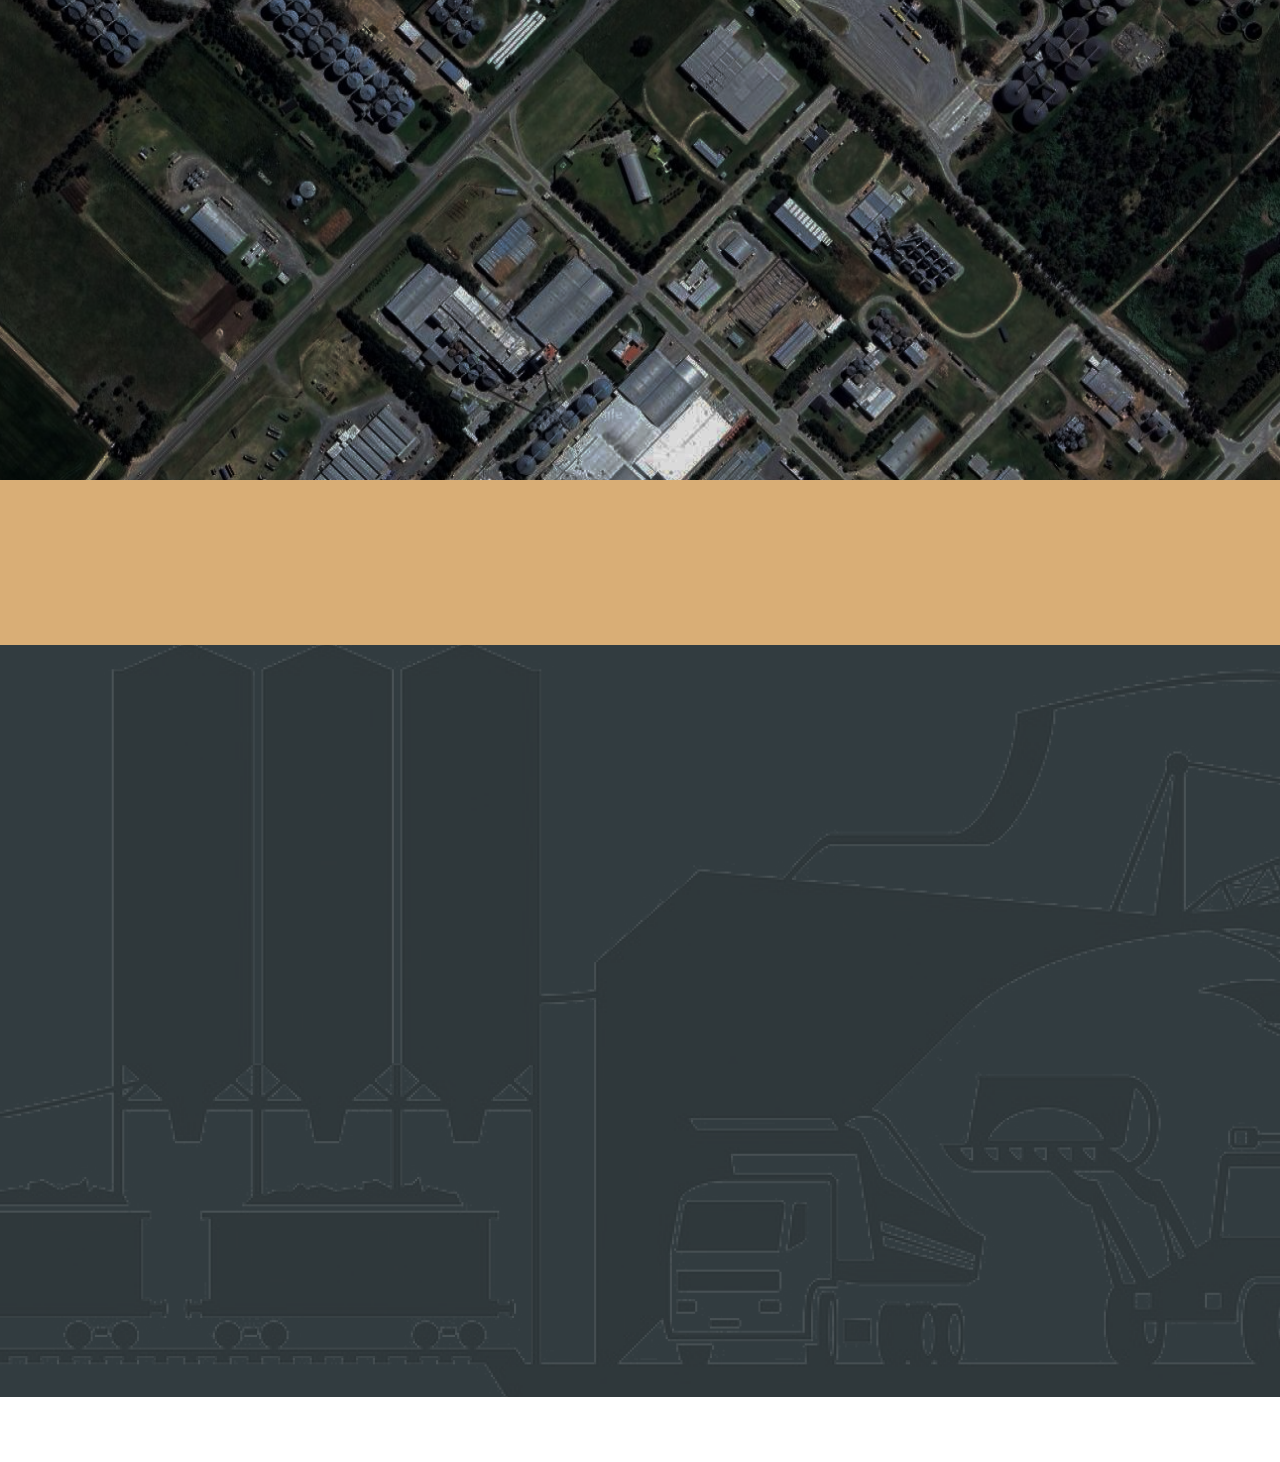
<file: pages/landing.html>
<!DOCTYPE html>
<html lang="en">
<head>
    <meta charset="UTF-8">
    <meta content="IE=edge" http-equiv="x-ua-compatible">
    <meta content="width=device-width, initial-scale=1.0" name="viewport">
    <title>Parque Industrial de Tres Arroyos</title>
    <!-- Link to style and favicon -->
    <link href="../images/favicon.png" rel="shortcut icon" type="image/x-icon">
    <!--    <link href="./lib/reset.css">-->
    <link href="https://unpkg.com/aos@2.3.1/dist/aos.css" rel="stylesheet">
    <link href="../css/landing.css" rel="stylesheet">
    <!-- mobile tab color-->
    <meta name="theme-color" content="#2091f9">
    <!-- Primary Meta Tags -->
    <meta name="title" content="Parque Industrial de Tres Arroyos">
    <meta name="description" content="Un paquete de soluciones y un impulso para su emprendimiento.">
    <link rel="stylesheet" href="../css/directory.css">

</head>
<body>
<!--Hero Section-->
<div class="hero">
    <!--Header Section-->
    <div class="header">
        <!--Top-bar-wrapper-->
        <div class="header-top-bar">
            <!--Branding-wrapper-->
            <div class="header-top-bar__branding--white" data-aos="fade-right" data-aos-delay="100" data-aos-duration="1000">
                <a href="#">
                    <img src="../images/branding-white.png" alt="Logo parque industrial" height="80" width="340"/>
                </a>
            </div>
            <!--Navigation-bar-wrapper-->
            <div class="header-top-bar__nav" data-aos="fade-left" data-aos-delay="100" data-aos-duration="1000">
                <!--Navigation-links-->
                <ul class="header-top-bar__links-wrapper">
                    <li class="nav-link">
                        <a class="link link--active bold-16--light" href="#">Inicio</a>
                        <!--text= class="bold__16--light"-->
                    </li>
                    <li class="nav-link">
                        <a class="link bold-16--dark" href="#our-solutions">Soluciones</a>
                        <!--text= class="bold__16--dark"-->
                    </li>
                    <li class="nav-link">
                        <a class="link bold-16--dark" href="../pages/directory.html">Empresas</a>
                    </li>
                    <li class="nav-link">
                        <a class="link bold-16--dark" href="../pages/news.html">Noticias</a>
                    </li>
                    <li class="nav-link">
                        <a class="link bold-16--dark" href="../pages/map.html">Mapa</a>
                    </li>
                    <li class="nav-link">
                        <a class="link bold-16--dark" href="../pages/contact.html">Contacto</a>
                    </li>
                </ul>
            </div>
            <div class="header-top-bar__nav--right"></div>
        </div>
    </div>

    <!--Description-float-wrapper-->
    <div class="float-description" data-aos="zoom-out" data-aos-delay="100" data-aos-offset="0" data-aos-duration="1500">
        <!--Description-texts-->
        <div class="float-description__title">

            <h3 class="semibold-48--light">Una solución y un impulso <br> para el desarrollo de su <br> emprendimiento</h3>
        </div>
        <div class="float-description__subtitle">
            <p class="medium-20--light">
                Descubra el paquete de ventajas que ofrecemos para que <br> su empresa despliegue toda su capacidad
                productiva, <br> crezca y alcance el siguiente nivel. <br>
            </p>
        </div>
        <!--Description-buttons-wrapper-->
        <div class="float-description-buttons-bar">
            <a href="#" class="cta__filled--green semibold-16--light">
                <i class='bx bx-download bx-sm bx-fw bx-flip-horizontal' style='color:#ffffff; padding-left: 12px;'></i>
                Folleto
            </a>
            <a href="#about-us" class="cta__filled--tan semibold-16--light">Descubra más</a>
        </div>
    </div>
    <!--Dropdown-navigation-wrapper-->
    <!--Dropdown-button-wrapper-->
    <!--Open-close-button-->
    <!--Dropdown-links-wrapper-->
    <!--Navigation-links-->
</div>

<!--About us Section-->
<div class="about-us" id="about-us">
    <!--Frame-->
    <div class="about-us__frame" data-aos="fade-right" data-aos-duration="1500">
        <!--Title-->
        <h1 class="bold-64--tan">15 <br>Años</h1>
        <!--Subtitle-->
        <h3 class="bold-24--dark">Al servicio <br>de la producción</h3>
    </div>
    <!--Photo-->
    <div class="about-us__photo" data-aos="zoom-in-up" data-aos-duration="1500">
        <img src="../images/about-man.png" height="599" width="362" alt="Hombre de espaldas"/>
    </div>
    <!--About-us wrapper-->
    <div class="about-us__description" data-aos="fade-left" data-aos-duration="1500">
        <!--Title-->
        <h3 class="about-us__title bold-24--dark">Quienes somos</h3>
        <div class="standard-separator"></div>
        <p class="about-us__text regular-16--dark">El parque industrial fué creado por el Decreto <br> Nº 3631/75
            del Gobierno de la Provincia de <br> Buenos Aires en el mes de mayo de 1975. <br>
            En la década del ’90 comenzó su desarrollo y <br>en los años siguientes continuó la radicación <br>de
            empresas hasta colmar su capacidad <br>original de 92 hectáreas, por lo que fue <br>ampliado en el año
            2009 incorporando a su <br>extensión originaria otras 40 hectáreas. <br>
            Posteriormente, en diciembre de 2018, se <br>firmó un convenio para realizar una nueva <br>ampliación de
            otras 40 hectáreas. <br>
        </p>
    </div>
    <!--Background-->
</div>

<!--Project in mind Section-->
<div class="project-in-mind">
    <!--Text wrapper-->
    <div class="project-in-mind__texts" data-aos="fade-up" data-aos-duration="800">
        <h2 class="extrabold-54--light">
            ¿Tiene algún proyecto en mente?
        </h2>
        <p class="medium-20--light">
            Comuníquese con nuestro equipo de asesores que le brindarán toda <br> la información que Ud. necesita para tomar
            la mejor decisión.
        </p>
    </div>
    <!--Contact-now-button-->
    <div class="project-in-mind__button" data-aos="fade-up" data-aos-duration="800">
        <a href="../pages/contact.html" class="cta__outlined--light bold-16--light">Contáctenos ya</a>
    </div>
</div>

<!--Our solutions Section-->
<div class="our-solutions" id="our-solutions">
    <!--Text wrapper-->
    <div class="our-solutions__wrapper">
        <!--Title-->
        <div class="our-solutions__title bold-40--dark" data-aos="zoom-in" data-aos-duration="1300">Nuestras soluciones</div>
        <!--Subtitle-->
        <div class="our-solutions__subtitle regular-20--dark" data-aos="zoom-in" data-aos-duration="800">El parque industrial ofrece los siguientes
            servicios comunes para todos nuestros clientes y además <br>contamos con otros más especializados:
        </div>


        <!--Columns-wrapper-->
        <div class="our-solutions__columns medium-20--dark">
            <!--Col-1-->
            <div class="our-solutions__column" data-aos="fade-right" data-aos-duration="1500">
                <ul class="our-solutions__columns--ul">
                    <li><span class="our-solutions__columns--span medium-20--tan">■</span>Red de Energía Eléctrica</li>
                    <li><span class="our-solutions__columns--span medium-20--tan">■</span>Cerco permetral Olímipico</li>
                    <li><span class="our-solutions__columns--span medium-20--tan">■</span>Gas Natural</li>
                    <li><span class="our-solutions__columns--span medium-20--tan">■</span>Iluminación interna del predio</li>
                </ul>
            </div>
            <!--Col-2-->
            <div class="our-solutions__column" data-aos="fade-left" data-aos-duration="1500">
                <ul class="our-solutions__columns--ul">
                    <li><span class="our-solutions__columns--span medium-20--tan">■</span>Telefonía e Internet</li>
                    <li><span class="our-solutions__columns--span medium-20--tan">■</span>Pavimento de hormigón</li>
                    <li><span class="our-solutions__columns--span medium-20--tan">■</span>Seguridad Privada</li>
                    <li><span class="our-solutions__columns--span medium-20--tan">■</span>Tasas municipales especiales</li>
                </ul>
            </div>
        </div>

        <!--Cards wrapper-->
        <div class="our-solutions__cards-wrapper">
            <!--Row-1-->
            <div class="our-solutions__cards--row">
                <!--Columns-wrapper-->
                <div class="our-solutions__cards--column">
                    <!--Col-1-->
                    <div class="our-solutions__card--half" data-aos="flip-up" data-aos-delay="200" data-aos-duration="700">
                        <div class="our-solutions__card-content">
                            <h2 class=" title_center bold-40--light titles-shadow">Centro de Capacitación</h2>
                            <img src="../images/solutions-training.png" alt="Centro de Capacitación" height="364"
                                 width="365"/>
                        </div>
                        <div class="our-solutions__hover-overlay">
                            <h4 class="bold-40--dark">Centro de Capacitación</h4>
                            <p class="semibold-italic-16--dark">
                                Ofrece una alternativa de formación para el perfeccionamiento de los
                                trabajadores,
                                lo que contribuye con la mejora de la competitividad de las empresas del Parque.
                            </p>
                        </div>
                    </div>
                    <!--Col-2-->
                    <div class="our-solutions__card--full" data-aos="flip-up" data-aos-delay="300" data-aos-duration="700">
                        <div class="our-solutions__card-content">
                            <h2 class="title_center bold-40--light titles-shadow">Oficina de AFIP</h2>
                            <img src="../images/solutions-afip.png" alt="Oficina de AFIP" height="364" width="754"/>
                        </div>
                        <div class="our-solutions__hover-overlay">
                            <h4 class="bold-40--dark">Oficina de AFIP</h4>
                            <p class="semibold-italic-16--dark">
                                Podrá gestionar las aplicaciones, percepciones y fiscalización de los tributos
                                nacionales, los recursos de la seguridad social y el control de las actividades de su
                                emprendimiento.
                            </p>
                        </div>
                    </div>
                    <!--Col-3-->
                    <div class="our-solutions__card--full" data-aos="flip-up" data-aos-delay="400" data-aos-duration="700">
                        <div class="our-solutions__card-content">
                            <h2 class="title_center bold-40--light titles-shadow">Oficina primaria de aduana</h2>
                            <img src="../images/solutions-customs.png" alt="Oficina primaria de aduana" height="364" width="748"/>
                        </div>
                        <div class="our-solutions__hover-overlay">
                            <h4 class="bold-40--dark">Oficina primaria de aduana</h4>
                            <p class="semibold-italic-16--dark">
                                Permite realizar la gestión en origen de los trámites  aduanerossemi, lo cual se traduce
                                en una notable mejora en los costos y tiempos de logística.
                            </p>
                        </div>
                    </div>
                </div>
            </div>
            <!--Row-2-->
            <div class="our-solutions__cards--row">
                <!--Columns-wrapper-->
                <div class="our-solutions__cards--column">
                    <!--Col-4-->
                    <div class="our-solutions__card--full" data-aos="flip-up" data-aos-delay="500" data-aos-duration="700">
                        <div class="our-solutions__card-content">
                            <h2 class="title_center bold-40--light titles-shadow">Servicios bancarios</h2>
                            <img src="../images/solutions-bank.png" alt="Servicios bancarios" height="365"
                                 width="756"/>
                        </div>
                        <div class="our-solutions__hover-overlay">
                            <h4 class="bold-40--dark">Servicios bancarios</h4>
                            <p class="semibold-italic-16--dark">
                                Desde el año 2016 se cuenta con una sucursal del Banco de la Provincia de Buenos Aires.
                            </p>
                        </div>
                    </div>
                    <!--Col-5-->
                    <div class="our-solutions__card--full" data-aos="flip-up" data-aos-delay="600" data-aos-duration="700">
                        <div class="our-solutions__card-content">
                            <h2 class="title_center bold-40--light titles-shadow">Oficina de Senasa</h2>
                            <img src="../images/solutions-senasa.png" alt="Oficina de Senasa" height="365" width="756"/>
                        </div>
                        <div class="our-solutions__hover-overlay">
                            <h4 class="bold-40--dark">Oficina de Senasa</h4>
                            <p class="semibold-italic-16--dark">
                                Realiza la fiscalización y certificación de granos y subproductos vegetales para
                                exportación.
                            </p>
                        </div>
                    </div>
                    <!--Col-6-->
                    <div class="our-solutions__card--half" data-aos="flip-up" data-aos-delay="700" data-aos-duration="700">
                        <div class="our-solutions__card-content">
                            <h2 class="title_center bold-40--light titles-shadow ">Asesoramiento del INTI</h2>
                            <img src="../images/solutions-inti.png" alt="Asesoramiento del INTI" height="365" width="355"/>
                        </div>
                        <div class="our-solutions__hover-overlay">
                            <h4 class="bold-40--dark">Asesoramiento del INTI</h4>
                            <p class="semibold-italic-16--dark">
                                Desde el mes de enero de 2017, se reciben visitas periódicas de profesionales de la
                                entidad, con el fin de diagnosticar y brindar asesoramiento a las empresas que lo
                                requieran.
                            </p>
                        </div>
                    </div>
                </div>
            </div>
        </div>
    </div>
</div>

<!--Counter section-->
<div class="counters">
    <!--counter wrapper-->
    <div class="counters__cards--wrapper" data-aos="zoom-out" data-aos-delay="800" data-aos-duration="1500">
        <!--columns-wrapper-->
        <!--counter-1-companies-based-->
        <div class="counters__card">
            <!--Icon-->
            <img class="counters__card--icon" src="../images/counter-factories.png" alt="Icono de fábrica"/>
            <!--Number-->
            <h1 class="counters__card--number bold-64--tan">94</h1>
            <!--Title-->
            <h4 class="counters__card--title bold-20--dark">Empresas radicadas</h4>
            <!--Subtitle-->
            <p class="counters__card--description medium-16--dark">
                Hemos completado todo tipo de <br> proyectos incluyendo manufactura, <br>maquinaria, etc.
            </p>
        </div>
        <!--counter-2-job-positions-->
        <div class="counters__card">
            <!--Icon-->
            <img class="counters__card--icon" src="../images/counter-employee.png" alt="Icono de empleado"/>
            <!--Number-->
            <h1 class="counters__card--number bold-64--tan">3000</h1>
            <!--Title-->
            <h4 class="counters__card--title bold-20--dark">Puestos de trabajo</h4>
            <!--Subtitle-->
            <p class="counters__card--description medium-16--dark">
                Se han generado gran cantidad <br>de puestos de trabajo genuinos <br>formales.
            </p>
        </div>
        <!--counter-3-satisfied-customers-->
        <div class="counters__card">
            <!--Icon-->
            <img class="counters__card--icon" src="../images/counter-rating.png" alt="Icono de conformidad"/>
            <!--Number-->
            <h1 class="counters__card--number bold-64--tan">+100</h1>
            <!--Title-->
            <h4 class="counters__card--title bold-20--dark">Clientes satisfechos</h4>
            <!--Subtitle-->
            <p class="counters__card--description medium-16--dark">
                Nuestros clientes han alcanzado <br>sus objetivos planificados y metas <br>con creces.
            </p>
        </div>
        <!--counter-4-productive-fields-->
        <div class="counters__card">
            <!--Icon-->
            <img class="counters__card--icon" src="../images/counter-poductivity.png" alt="Icono de engranajes"/>
            <!--Number-->
            <h1 class="counters__card--number bold-64--tan">160</h1>
            <!--Title-->
            <h4 class="counters__card--title bold-20--dark">Tierras productivas</h4>
            <!--Subtitle-->
            <p class="counters__card--description medium-16--dark">
                Produciendo variedades de cultivos y <br>cría de animales también abundan los <br>emplazamientos fabriles.
            </p>
        </div>
    </div>  <!--Background-->
</div>

<!--Testimonials Section-->
<div class="testimonials">
    <!--testimonials wrapper-->
    <div class="testimonials__wrapper">
        <!--Title-->
        <div class="testimonials__title bold-40--light" data-aos="zoom-in" data-aos-duration="1300">Testimonios</div>
        <!--Subtitle-->
        <div class="testimonials__subtitle medium-20--light" data-aos="zoom-in" data-aos-duration="800">
            Lorem ipsum dolor sit amet, consectetur adipiscing elit, sed do eiusmod tempor incididunt <br>
            ut labore et dolore magna aliqua. Ut enim ad minim veniam, quis nostrud exercitation.</div>
        <!--Columns-wrapper-->
        <div class="testimonials__columns">
            <!--Left-arrow-column-->
            <div class="testimonials__left-arrow">
                <i class='bx bx-chevron-left bx-lg' style='color:var(--cadet-grey-color)' ></i>
            </div>
            <!--Person-1-->
            <div class="testimonials__card" data-aos="flip-left" data-aos-delay="200" data-aos-duration="700">
                <!--Quote-wrapper-->
                <div class="testimonials__quote--top">
                    <!--Open-icon-->
                    <i class='bx bxs-quote-left bx-xs' style='color:var(--tan-color)' ></i>
                </div>
                <div class="testimonials__text">
                    <!--Text-->
                    <p class="medium-18--light">
                        Lorem Ipsum is simply dummy text of <br>the printing and typetesting industry.<br> Lorem
                        Ipsum has been the industrys <br>standard dummy text over since the<br> when a printer
                        took a gallery of type<br> and scrambked it to make
                    </p>
                </div>
                <div class="testimonials__quote--bottom">
                    <!--Close-icon-->
                    <i class='bx bxs-quote-right bx-xs' style='color:var(--tan-color)' ></i>
                </div>
                <!--Person-wrapper-->
                <div class="testimonials__person">
                    <!--Photo-->
                    <img class="testimonials__photo" src="../images/testimonials-person1.jpg" alt="Foto de persona" height="68" width="68"/>
                    <div class="testimonials__person-data">
                        <!--Name-->
                        <h4 class="bold-18--light">Jonathan Fernández</h4>
                        <!--Occupation-->
                        <h5 class="medium-16--light">Estudiante</h5>
                    </div>
                </div>
            </div>
            <!--Person-2-->
            <div class="testimonials__card" data-aos="flip-left" data-aos-delay="400" data-aos-duration="700">
                <!--Quote-wrapper-->
                <div class="testimonials__quote--top">
                    <!--Open-icon-->
                    <i class='bx bxs-quote-left bx-xs' style='color:var(--tan-color)' ></i>
                </div>
                <div class="testimonials__text">
                    <!--Text-->
                    <p class="medium-18--light">
                        Lorem Ipsum is simply dummy text of <br>the printing and typetesting industry.<br> Lorem
                        Ipsum has been the industrys <br>standard dummy text over since the<br> when a printer
                        took a gallery of type<br> and scrambked it to make
                    </p>
                </div>
                <div class="testimonials__quote--bottom">
                    <!--Close-icon-->
                    <i class='bx bxs-quote-right bx-xs' style='color:var(--tan-color)' ></i>
                </div>
                <!--Person-wrapper-->
                <div class="testimonials__person">
                    <!--Photo-->
                    <img class="testimonials__photo" src="../images/testimonials-person2.jpg" alt="Foto de persona" height="68" width="68"/>
                    <div class="testimonials__person-data">
                        <!--Name-->
                        <h4 class="bold-18--light">Marcos Pierini</h4>
                        <!--Occupation-->
                        <h5 class="medium-16--light">Empresario</h5>
                    </div>
                </div>
            </div>
            <!--Person-3-->
            <div class="testimonials__card" data-aos="flip-left" data-aos-delay="500" data-aos-duration="700">
                <!--Quote-wrapper-->
                <div class="testimonials__quote--top">
                    <!--Open-icon-->
                    <i class='bx bxs-quote-left bx-xs' style='color:var(--tan-color)' ></i>
                </div>
                <div class="testimonials__text">
                    <!--Text-->
                    <p class="medium-18--light">
                        Lorem Ipsum is simply dummy text of <br>the printing and typetesting industry.<br> Lorem
                        Ipsum has been the industrys <br>standard dummy text over since the<br> when a printer
                        took a gallery of type<br> and scrambked it to make
                    </p>
                </div>
                <div class="testimonials__quote--bottom">
                    <!--Close-icon-->
                    <i class='bx bxs-quote-right bx-xs' style='color:var(--tan-color)' ></i>
                </div>
                <!--Person-wrapper-->
                <div class="testimonials__person">
                    <!--Photo-->
                    <img class="testimonials__photo" src="../images/testimonials-person3.jpg" alt="Foto de persona" height="68" width="68"/>
                    <div class="testimonials__person-data">
                        <!--Name-->
                        <h4 class="bold-18--light">Rubén Molina</h4>
                        <!--Occupation-->
                        <h5 class="medium-16--light">Agricultor</h5>
                    </div>
                </div>
            </div>
            <!--Right-arrow-column-->
            <div class="testimonials__right-arrow">
                <i class='bx bx-chevron-right bx-lg' style='color:var(--cadet-grey-color)' ></i>
            </div>
        </div>
        <!--Swiper-bullets-->
        <div class="testimonials__swiper-bullets">
            <img src="../images/SwiperBullets.png" alt="Icono de bolitas" height="11" width="136"/>}
        </div>
        <!--Background-->
    </div>
</div>

<!--Latest News Section-->
<div class="latest-news">
    <!--Title-->
    <div class="latest-news__title bold-40--dark" data-aos="zoom-in" data-aos-duration="1300">Ultimas noticias</div>
    <!--Subtitle-->
    <div class="latest-news__subtitle medium-20--dark" data-aos="zoom-in" data-aos-duration="800">Lorem ipsum dolor sit amet, consectetur adipiscing
        elit, sed do eiusmod tempor incididunt <br>ut labore et dolore magna aliqua. Ut enim ad minim veniam, quis nostrud exercitation.</div>
    <!--latest-news-wrapper-->
    <div class="latest-news__wrapper">
        <!--News-cards-wrapper-->
        <div class="latest-news__cards-wrapper">
            <!--News-card-1-->
            <div class="latest-news__card" data-aos="fade-up" data-aos-delay="100" data-aos-duration="1000">
                <!--Picture-->
                <div class="latest-news__card--picture">
                    <img src="../images/latest-news-01.png" alt="reunion de personas" height="279" width="446"/>
                </div>
                <!--Date-->
                <div class="latest-news__card--date bold-16--tan">10 agosto 2020</div>
                <!--Title-->
                <div class="latest-news__card--title bold-24--dark">
                    <h4>Sánchez se reunió con el <br>Presidente de la...</h4></div>
                <!--Lead-->
                <div class="latest-news__card--lead lite-16--dark">
                    <p>Sánchez mantuvo este lunes una reunión con el <br>Presidente de la Asociación de...</p>
                </div>
                <!--Continue-reading-link-->
                <div class="latest-news__card--continue-reading">
                    <a href="#" class="cta__link--tan">Seguir leyendo...</a>
                </div>
            </div>
            <!--News-card-2-->
            <div class="latest-news__card" data-aos="fade-up" data-aos-delay="300" data-aos-duration="1000">
                <!--Picture-->
                <div class="latest-news__card--picture">
                    <img src="../images/latest-news-02.png" alt="reunion de personas" height="279" width="446"/>
                </div>
                <!--Date-->
                <div class="latest-news__card--date bold-16--tan">14 junio 2020</div>
                <!--Title-->
                <div class="latest-news__card--title bold-24--dark">
                    <h4>Personal del INTI visitó empresas <br>del parque industrial...</h4>
                </div>
                <!--Lead-->
                <div class="latest-news__card--lead lite-16--dark">
                    <p>Las visitas se realizarán con el objetivo de establecer <br>vínculos entre las empresas,
                        el...
                    </p>
                </div>
                <!--Continue-reading-link-->
                <div class="latest-news__card--continue-reading">
                    <a href="#" class="cta__link--tan">Seguir leyendo...</a>
                </div>
            </div>
            <!--News-card-3-->
            <div class="latest-news__card" data-aos="fade-up" data-aos-delay="500" data-aos-duration="1000">
                <!--Picture-->
                <div class="latest-news__card--picture">
                    <img src="../images/latest-news-03.png" alt="reunion de personas" height="279" width="446"/>
                </div>
                <!--Date-->
                <div class="latest-news__card--date bold-16--tan">25 mayo 2020</div>
                <!--Title-->
                <div class="latest-news__card--title bold-24--dark">
                    <h4>Vendieron lotes para la ampliación <br> de fábricas...</h4>
                </div>
                <!--Lead-->
                <div class="latest-news__card--lead lite-16--dark">
                    <p>El intendente Carlos Sánchez presidió el acto de firma <br> de dos convenios por la venta
                        de...
                    </p>
                </div>
                <!--Continue-reading-link-->
                <div class="latest-news__card--continue-reading">
                    <a href="#" class="cta__link--tan">Seguir leyendo...</a>
                </div>
            </div>
        </div>
    </div>
    <!--all-news-button-wrapper-->
    <div class="latest-news__buttons-wrapper">
        <!--all-news-button-->
        <div class="latest-news__all-news-button" data-aos="fade-up" data-aos-delay="600" data-aos-duration="1000">
            <a class="cta__filled--tan semibold-16--light " href="../pages/news.html" >Todas las noticias</a>
        </div>
    </div>
</div>

<!--Our-clients Section-->
<div class="our-clients">
    <!--Clients wrapper-->
    <div class="our-clients__wrapper">
        <!--Title-->
        <div class="our-clients__title bold-40--dark" data-aos="zoom-in" data-aos-duration="800">Nuestros Clientes</div>
        <!--Clients-row-->
        <div class="our-clients__row" data-aos="zoom-in" data-aos-duration="1300">
            <!--Clients-columns-->
            <div class="our-clients__columns">
                <!--Logo-1-->
                <div class="our-clients__logo">
                    <img src="../images/owners-3arroyos.png" alt="logo de tres arroyos" height="200" width="200"/>
                </div>
                <!--Logo-2-->
                <div class="our-clients__logo">
                    <img src="../images/owners-istilart.png" height="112" width="187"/>
                </div>
                <!--Logo-3-->
                <div class="our-clients__logo">
                    <img src="../images/owners-metfer.png" height="167" width="167"/>
                </div>
                <!--Logo-4-->
                <div class="our-clients__logo">
                    <img src="../images/owners-malteria.png" height="92" width="257"/>
                </div>
                <!--Logo-5-->
                <div class="our-clients__logo">
                    <img src="../images/owners-aiello.png" height="102" width="146"/>
                </div>
                <!--Logo-6-->
                <div class="our-clients__logo">
                    <img src="../images/owners-trafer.png" height="51" width="201"/>
                </div>
            </div>
        </div>
    </div>
    <!--See-all-clients-wrapper-->
    <div class="our-clients__buttons-wrapper">
        <!--See-all-clients-button-->
        <div class="our-clients__all-clients-button" data-aos="fade-up" data-aos-delay="600" data-aos-duration="1000">
            <a class="our-clients__button cta__outlined--tan semibold-16--tan " href="../pages/directory.html" >Ver todas las empresas</a>
        </div>
    </div>
</div>

<!--You-are-here Section-->
<div class="you-are-here">
    <!--you-are-here-wrapper-->
    <div class="you-are-here__wrapper">
        <!--Icon-->
        <img class="you-are-here__icon" src="../images/position_red.png" alt="icono de posicion" height="108" width="81"
        data-aos="fade-up" data-aos-delay="500" data-aos-duration="1700"/>
        <!--Title-->
        <div class="you-are-here__text bold-40--light" data-aos="fade-up" data-aos-duration="1300">Usted está aquí</div>
        <!--View-complete-map-button-->
        <a href="../pages/map.html" class="you-are-here__button cta__filled--tan semibold-16--light"
           data-aos="fade-up" data-aos-delay="600" data-aos-duration="1000">Ver mapa completo</a>
    </div>
</div>

<!--Contact Info Section-->
<div class="contact-info">
    <!--Contact-info-wrapper-->
    <div class="contact-info__cards">
        <!--Address-card-->
        <div class="contact-info__card contact-info__card--address" data-aos="flip-down" data-aos-delay="0" data-aos-duration="500">
            <div class="contact-info__content">
                <!--Title-->
                <h4 class="contact-info__content--title bold-20--dark">Dirección</h4>
                <!--information-->
                <p class="contact-info__content--text medium-16--dark">
                    Ruta Nacional n° 3, Km 496
                </p>
            </div>
        </div>
        <!--Email-card-->
        <div class="contact-info__card contact-info__card--email" data-aos="flip-up" data-aos-delay="100" data-aos-duration="500">
            <div class="contact-info__content">
                <!--Title-->
                <h4 class="contact-info__content--title bold-20--dark">E-Mail</h4>
                <!--information-->
                <p class="contact-info__content--text medium-16--dark">
                    parqueindustrial@tresarroyos.gov.ar
                </p>
            </div>
        </div>
        <!--Phone-card-->
        <div class="contact-info__card contact-info__card--phone" data-aos="flip-up" data-aos-delay="200" data-aos-duration="500">
            <div class="contact-info__content">
                <!--Title-->
                <h4 class="contact-info__content--title bold-20--dark">Teléfono</h4>
                <!--information-->
                <p class="contact-info__content--text medium-16--dark">
                    +54 2983 439250 <br> +54 2983 414272
                </p>
            </div>
        </div>
    </div>
</div>

<!--Footer Section-->
<div class="footer">
    <!--Footer-wrapper-->
    <div class="footer__wrapper">
        <!--Footer-columns-wrapper-->
        <div class="footer__columns">
            <!--Footer-branding-and-socials-column-->
            <div class="footer__institution" data-aos="fade-up" data-aos-delay="50" data-aos-duration="1000">
                <!--Footer-branding-wrapper-->
                <div class="footer__branding--white">
                    <a href="../pages/landing.html">
                        <img src="../images/branding-white.png" height="80" width="340"/>
                    </a>
                </div>
                <!--Footer-subtitle-wrapper-->
                <div class="footer__strapline regular-18--light" data-aos="fade-up" data-aos-delay="100" data-aos-duration="1000">
                    <p>
                        Identificamos sus necesidades y <br>le ofrecemos la infraestructura <br>apropiada para el
                        crecimiento de <br>su negocio.
                    </p>
                </div>
                <!--Footer-social-icons-wrapper-->
                <div class="footer__socials--row" data-aos="fade-up" data-aos-delay="150" data-aos-duration="1000">
                    <!--Social-icon-1-->
                    <div class="footer__socials ">
                        <i class='bx bxl-facebook' style='color:#ffffff' ></i>
                    </div>
                    <!--Social-icon-2-->
                    <div class="footer__socials">
                        <i class='bx bxl-twitter' style='color:#ffffff'></i>
                    </div>
                    <!--Social-icon-3-->
                    <div class="footer__socials">
                        <i class='bx bxl-instagram' style='color:#ffffff'></i>
                    </div>
                    <!--Social-icon-4-->
                    <div class="footer__socials">
                        <i class='bx bx-rss' style='color:#ffffff'></i>
                    </div>
                </div>
            </div>
            <!--Footer-recent-news-wrapper-->
            <div class="footer__recent-news" data-aos="fade-up" data-aos-delay="200" data-aos-duration="1000">
                <!--Title-->
                <div class="footer__recent-news--title bold-24--light">Noticias recientes</div>
                <!--Separator-->
                <div class="standard-separator"></div>
                <!--news-wrapper-1-->
                <div class="footer__recent-news--wrapper">
                    <!--Lead-->
                    <div class="footer__recent-news--lead semibold-14--light">
                        <p>El presidente del BAPRO <br> visitará el parque...</p>
                    </div>
                    <!--date-wrapper-->
                    <div class="footer__recent-news--date-wrapper">
                        <!--icon-->
                        <div class="footer__recent-news--clock">
                            <i class='bx bxs-time-five' style='color:#ffffff'></i>
                        </div>
                        <!--date-->
                        <div class="footer__recent-news--date regular-12--light">4/7/2023</div>
                    </div>
                </div>
                <!--news-wrapper-2-->
                <div class="footer__recent-news--wrapper">
                    <!--Lead-->
                    <div class="footer__recent-news--lead semibold-14--light">
                        <p>Carlos Sánchez recorrió la <br>obra del polo tecnológico...</p>
                    </div>
                    <!--date-wrapper-->
                    <div class="footer__recent-news--date-wrapper">
                        <!--icon-->
                        <div class="footer__recent-news--clock">
                            <i class='bx bxs-time-five' style='color:#ffffff'></i>
                        </div>
                        <!--date-->
                        <div class="footer__recent-news--date regular-12--light">2/6/2023</div>
                    </div>
                </div>
                <!--news-wrapper-3-->
                <div class="footer__recent-news--wrapper">
                    <!--Lead-->
                    <div class="footer__recent-news--lead semibold-14--light">
                        <p>Visita al parque industrial de <br>alumnos de 4to año del...</p>
                    </div>
                    <!--date-wrapper-->
                    <div class="footer__recent-news--date-wrapper">
                        <!--icon-->
                        <div class="footer__recent-news--clock">
                            <i class='bx bxs-time-five' style='color:#ffffff'></i>
                        </div>
                        <!--date-->
                        <div class="footer__recent-news--date regular-12--light">25/5/2023</div>
                    </div>
                </div>
            </div>
            <!--Footer-site-map-wrapper-->
            <div class="footer__site-map" data-aos="fade-up" data-aos-delay="250" data-aos-duration="1000">
                <!--Title-->
                <div class="footer__site-map--title bold-24--light">Mapa del sitio</div>
                <!--Separator-->
                <div class="standard-separator"></div>
                <!--Links-wrapper-->
                <div class="footer__site-map--links-wrapper">
                    <!--Link-1-->
                    <a href="../pages/landing.html" class="footer__site-map--link semibold-16--light">Inicio</a>
                    <!--Link-2-->
                    <a href="../pages/landing.html#our-solutions" class="footer__site-map--link regular-16--tan">Soluciones</a>
                    <!--Link-3-->
                    <a href="../pages/directory.html" class="footer__site-map--link regular-16--tan">Empresas</a>
                    <!--Link-4-->
                    <a href="../pages/news.html" class="footer__site-map--link regular-16--tan">Noticias</a>
                    <!--Link-5-->
                    <a href="../pages/map.html" class="footer__site-map--link regular-16--tan">Mapa</a>
                    <!--Link-6-->
                    <a href="../pages/contact.html" class="footer__site-map--link regular-16--tan">Contacto</a>
                </div>
            </div>
            <!--Footer-subscribe-form-->
            <div class="footer__subscribe" data-aos="fade-up" data-aos-delay="300" data-aos-duration="1000">
                <!--Title-->
                <div class="footer__subscribe--title bold-24--light">Suscríbase</div>
                <!--Separator-->
                <div class="standard-separator"></div>
                <!--Footer-subtitle-wrapper-->
                <div class="footer__subscribe--subtitle">
                    <p class="regular-18--light">No se pierda nuestras últimas <br>novedades</p>
                </div>
                <!--Submit-form-->
                <div class="footer__subscribe--form-wrapper">
                    <!--Text-area-->
                    <div class="footer__subscribe--form">
                        <input class="footer__subscribe--email-input regular-18--grey"
                               name="footer__subscribe--email-input"
                               placeholder="Ingrese su e-mail"
                               rows="1" cols="25">
                        </input>
                    </div>
                    <!--Send-button-->
                    <div class="footer__subscribe--send-button">
                        <i class='bx bxs-envelope bx-sm' ></i>
                    </div>
                </div>
            </div>
        </div>
        <!--Copyright-wrapper-->
        <div class="footer__copyright" data-aos="fade-right" data-aos-delay="300" data-aos-duration="1000">
            <!--Copyright-text-->
            <h6 class="footer__copyright--text semibold-16--light">
                <script type="text/javascript">
                    year=new Date().getFullYear();
                    document.write("© " + year + " Municipalidad de Tres Arroyos.");
                </script>
            </h6>
            <!--Copyright-link-->
            <p class="footer__copyright--author regular-14--light">Diseñado por
                <a class="footer__copyright--link regular-14--light" href="#">Juan Fabio Rey</a>
            </p>
        </div>
    </div>
</div>
<!--Back-to-top-button-->
<a href="#">
<div class="back-to-top__button">
    <i class='bx bx-arrow-back bx-lg bx-rotate-90' ></i>
</div>
</a>

<script src="https://unpkg.com/aos@2.3.1/dist/aos.js"></script>
<script> AOS.init(); </script>
</body>
</html>
</file>
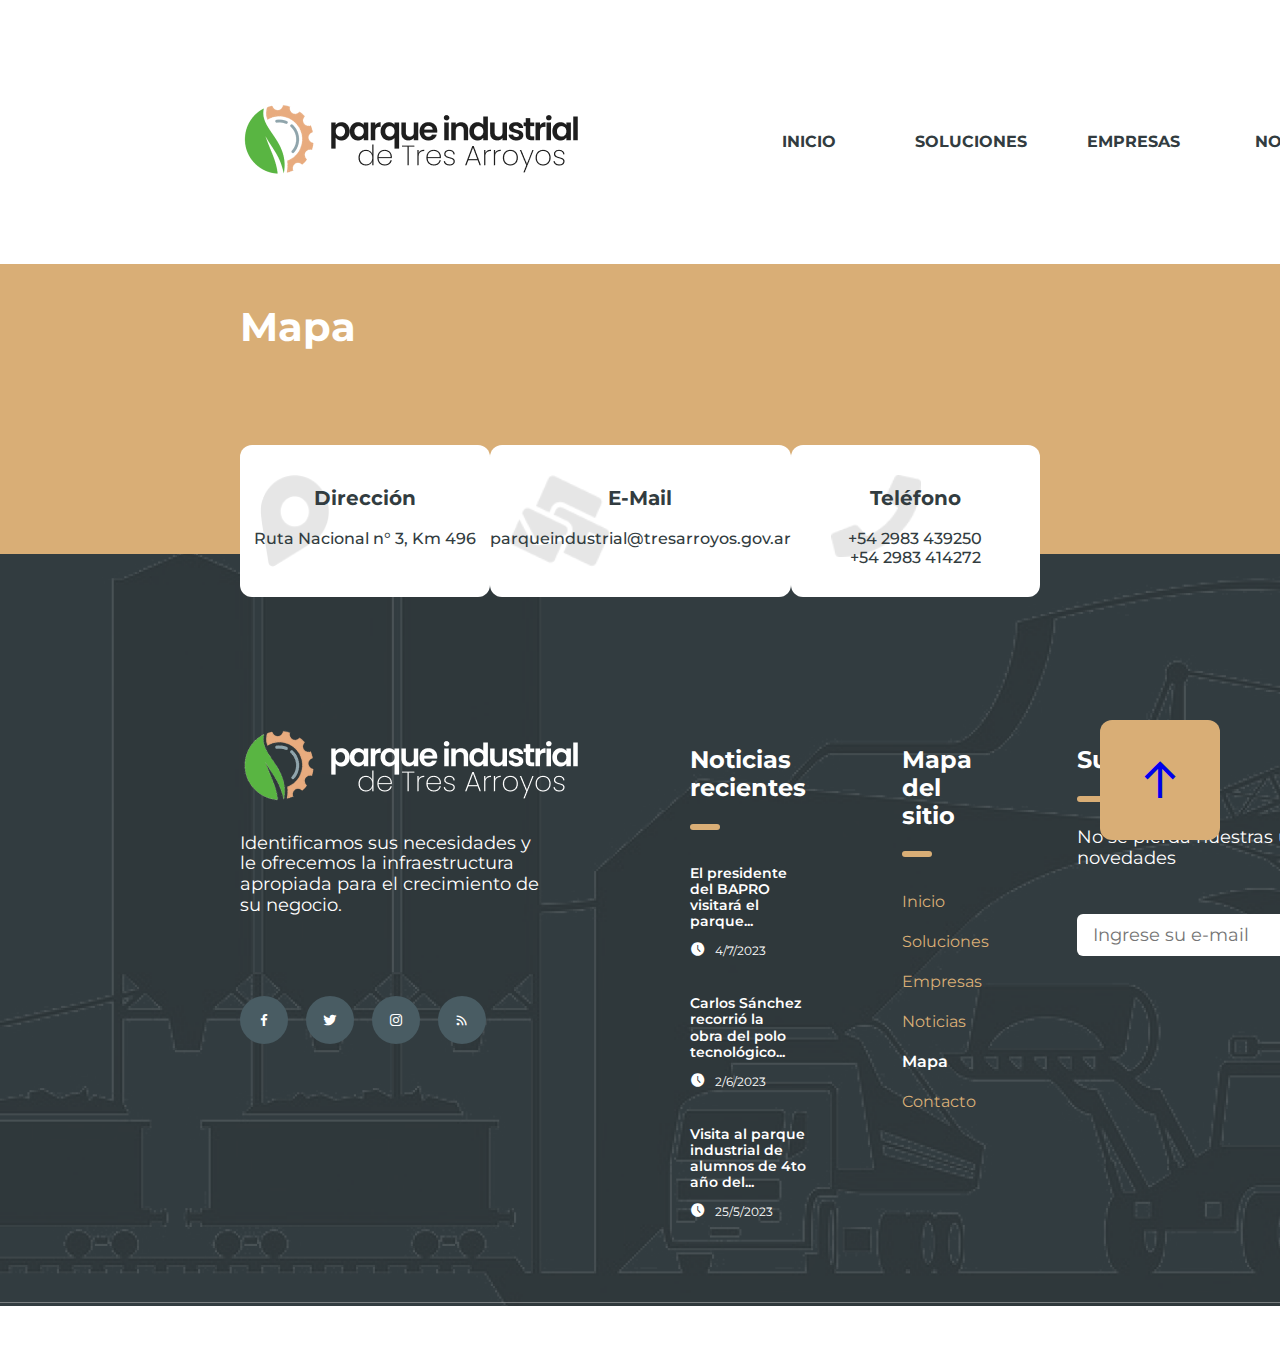
<file: pages/map.html>
<!DOCTYPE html>
<html lang="en">
<head>
    <meta charset="UTF-8">
    <meta content="IE=edge" http-equiv="x-ua-compatible">
    <meta content="width=device-width, initial-scale=1.0" name="viewport">
    <title>Parque Industrial de Tres Arroyos</title>
    <!-- Link to style and favicon -->
    <link href="../images/favicon.png" rel="shortcut icon" type="image/x-icon">
    <!--    <link href="./lib/reset.css">-->
    <link href="../css/directory.css" rel="stylesheet">
    <!-- mobile tab color-->
    <meta name="theme-color" content="#2091f9">
    <!-- Primary Meta Tags -->
    <meta name="title" content="Parque Industrial de Tres Arroyos">
    <meta name="description" content="Directorio de empresas.">
</head>
<body>
<!--Header Section-->
<div class="header">
    <!--Top-bar-wrapper-->
    <div class="header-top-bar">
        <!--Branding-wrapper-->
        <div class="header-top-bar__branding">
            <a href="../pages/landing.html">
                <img src="../images/branding-black.png" alt="Logo parque industrial" height="80" width="340"/>
            </a>
        </div>
        <!--Navigation-bar-wrapper-->
        <div class="header-top-bar__nav">
            <!--Navigation-links-->
            <ul class="header-top-bar__links-wrapper">
                <li class="nav-link">
                    <a class="link-section bold-16--dark" href="../pages/landing.html">Inicio</a>
                    <!--text= class="bold__16--light"-->
                </li>
                <li class="nav-link">
                    <a class="link-section bold-16--dark" href="../pages/landing.html#our-solutions">Soluciones</a>
                    <!--text= class="bold__16--dark"-->
                </li>
                <li class="nav-link">
                    <a class="link-section bold-16--dark" href="../pages/directory.html">Empresas</a>
                </li>
                <li class="nav-link">
                    <a class="link-section bold-16--dark" href="../pages/news.html">Noticias</a>
                </li>
                <li class="nav-link">
                    <a class="link-section bold-16--tan" href="../pages/map.html">Mapa</a>
                </li>
                <li class="nav-link">
                    <a class="link-section bold-16--dark" href="../pages/contact.html">Contacto</a>
                </li>
            </ul>
        </div>
    </div>
</div>
<!--Title Section-->
<div class="title__section--wrapper">
    <div class="title__section--box">
        <h2 class="bold-36--light">Mapa</h2>
    </div>
</div>

<!--Contact Info Section-->
<div class="contact-info">
    <!--Contact-info-wrapper-->
    <div class="contact-info__cards">
        <!--Address-card-->
        <div class="contact-info__card contact-info__card--address">
            <div class="contact-info__content">
                <!--Title-->
                <h4 class="contact-info__content--title bold-20--dark">Dirección</h4>
                <!--information-->
                <p class="contact-info__content--text medium-16--dark">
                    Ruta Nacional n° 3, Km 496
                </p>
            </div>
        </div>
        <!--Email-card-->
        <div class="contact-info__card contact-info__card--email">
            <div class="contact-info__content">
                <!--Title-->
                <h4 class="contact-info__content--title bold-20--dark">E-Mail</h4>
                <!--information-->
                <p class="contact-info__content--text medium-16--dark">
                    parqueindustrial@tresarroyos.gov.ar
                </p>
            </div>
        </div>
        <!--Phone-card-->
        <div class="contact-info__card contact-info__card--phone">
            <div class="contact-info__content">
                <!--Title-->
                <h4 class="contact-info__content--title bold-20--dark">Teléfono</h4>
                <!--information-->
                <p class="contact-info__content--text medium-16--dark">
                    +54 2983 439250 <br> +54 2983 414272
                </p>
            </div>
        </div>
    </div>
</div>

<!--Footer Section-->
<div class="footer">
    <!--Footer-wrapper-->
    <div class="footer__wrapper">
        <!--Footer-columns-wrapper-->
        <div class="footer__columns">
            <!--Footer-branding-and-socials-column-->
            <div class="footer__institution">
                <!--Footer-branding-wrapper-->
                <div class="footer__branding--white">
                    <a href="../pages/landing.html">
                        <img src="../images/branding-white.png" height="80" width="340"/>
                    </a>
                </div>
                <!--Footer-subtitle-wrapper-->
                <div class="footer__strapline regular-18--light">
                    <p>
                        Identificamos sus necesidades y <br>le ofrecemos la infraestructura <br>apropiada para el
                        crecimiento de <br>su negocio.
                    </p>
                </div>
                <!--Footer-social-icons-wrapper-->
                <div class="footer__socials--row">
                    <!--Social-icon-1-->
                    <div class="footer__socials ">
                        <i class='bx bxl-facebook' style='color:#ffffff' ></i>
                    </div>
                    <!--Social-icon-2-->
                    <div class="footer__socials">
                        <i class='bx bxl-twitter' style='color:#ffffff'></i>
                    </div>
                    <!--Social-icon-3-->
                    <div class="footer__socials">
                        <i class='bx bxl-instagram' style='color:#ffffff'></i>
                    </div>
                    <!--Social-icon-4-->
                    <div class="footer__socials">
                        <i class='bx bx-rss' style='color:#ffffff'></i>
                    </div>
                </div>
            </div>
            <!--Footer-recent-news-wrapper-->
            <div class="footer__recent-news">
                <!--Title-->
                <div class="footer__recent-news--title bold-24--light">Noticias recientes</div>
                <!--Separator-->
                <div class="standard-separator"></div>
                <!--news-wrapper-1-->
                <div class="footer__recent-news--wrapper">
                    <!--Lead-->
                    <div class="footer__recent-news--lead semibold-14--light">
                        <p>El presidente del BAPRO <br> visitará el parque...</p>
                    </div>
                    <!--date-wrapper-->
                    <div class="footer__recent-news--date-wrapper">
                        <!--icon-->
                        <div class="footer__recent-news--clock">
                            <i class='bx bxs-time-five' style='color:#ffffff'></i>
                        </div>
                        <!--date-->
                        <div class="footer__recent-news--date regular-12--light">4/7/2023</div>
                    </div>
                </div>
                <!--news-wrapper-2-->
                <div class="footer__recent-news--wrapper">
                    <!--Lead-->
                    <div class="footer__recent-news--lead semibold-14--light">
                        <p>Carlos Sánchez recorrió la <br>obra del polo tecnológico...</p>
                    </div>
                    <!--date-wrapper-->
                    <div class="footer__recent-news--date-wrapper">
                        <!--icon-->
                        <div class="footer__recent-news--clock">
                            <i class='bx bxs-time-five' style='color:#ffffff'></i>
                        </div>
                        <!--date-->
                        <div class="footer__recent-news--date regular-12--light">2/6/2023</div>
                    </div>
                </div>
                <!--news-wrapper-3-->
                <div class="footer__recent-news--wrapper">
                    <!--Lead-->
                    <div class="footer__recent-news--lead semibold-14--light">
                        <p>Visita al parque industrial de <br>alumnos de 4to año del...</p>
                    </div>
                    <!--date-wrapper-->
                    <div class="footer__recent-news--date-wrapper">
                        <!--icon-->
                        <div class="footer__recent-news--clock">
                            <i class='bx bxs-time-five' style='color:#ffffff'></i>
                        </div>
                        <!--date-->
                        <div class="footer__recent-news--date regular-12--light">25/5/2023</div>
                    </div>
                </div>
            </div>
            <!--Footer-site-map-wrapper-->
            <div class="footer__site-map">
                <!--Title-->
                <div class="footer__site-map--title bold-24--light">Mapa del sitio</div>
                <!--Separator-->
                <div class="standard-separator"></div>
                <!--Links-wrapper-->
                <div class="footer__site-map--links-wrapper">
                    <!--Link-1-->
                    <a href="../pages/landing.html" class="footer__site-map--link regular-16--tan">Inicio</a>
                    <!--Link-2-->
                    <a href="../pages/landing.html#our-solutions" class="footer__site-map--link regular-16--tan">Soluciones</a>
                    <!--Link-3-->
                    <a href="../pages/directory.html" class="footer__site-map--link regular-16--tan">Empresas</a>
                    <!--Link-4-->
                    <a href="../pages/news.html" class="footer__site-map--link regular-16--tan">Noticias</a>
                    <!--Link-5-->
                    <a href="../pages/map.html" class="footer__site-map--link semibold-16--light">Mapa</a>
                    <!--Link-6-->
                    <a href="../pages/contact.html" class="footer__site-map--link regular-16--tan">Contacto</a>
                </div>
            </div>
            <!--Footer-subscribe-form-->
            <div class="footer__subscribe">
                <!--Title-->
                <div class="footer__subscribe--title bold-24--light">Suscríbase</div>
                <!--Separator-->
                <div class="standard-separator"></div>
                <!--Footer-subtitle-wrapper-->
                <div class="footer__subscribe--subtitle">
                    <p class="regular-18--light">No se pierda nuestras últimas <br>novedades</p>
                </div>
                <!--Submit-form-->
                <div class="footer__subscribe--form-wrapper">
                    <!--Text-area-->
                    <div class="footer__subscribe--form">
                        <input class="footer__subscribe--email-input regular-18--grey"
                               name="footer__subscribe--email-input"
                               placeholder="Ingrese su e-mail"
                               rows="1" cols="25">
                        </input>
                    </div>
                    <!--Send-button-->
                    <div class="footer__subscribe--send-button">
                        <i class='bx bxs-envelope bx-sm' ></i>
                    </div>
                </div>
            </div>
        </div>
        <!--Copyright-wrapper-->
        <div class="footer__copyright">
            <!--Copyright-text-->
            <h6 class="footer__copyright--text semibold-16--light">
                <script type="text/javascript">
                    year=new Date().getFullYear();
                    document.write("© " + year + " Municipalidad de Tres Arroyos.");
                </script>
            </h6>
            <!--Copyright-link-->
            <p class="footer__copyright--author regular-14--light">Diseñado por
                <a class="footer__copyright--link regular-14--light" href="#">Juan Fabio Rey</a>
            </p>
        </div>
    </div>
</div>
<!--Back-to-top-button-->
<a href="#">
    <div class="back-to-top__button">
        <i class='bx bx-arrow-back bx-lg bx-rotate-90' ></i>
    </div>
</a>

</body>
</html>
</file>
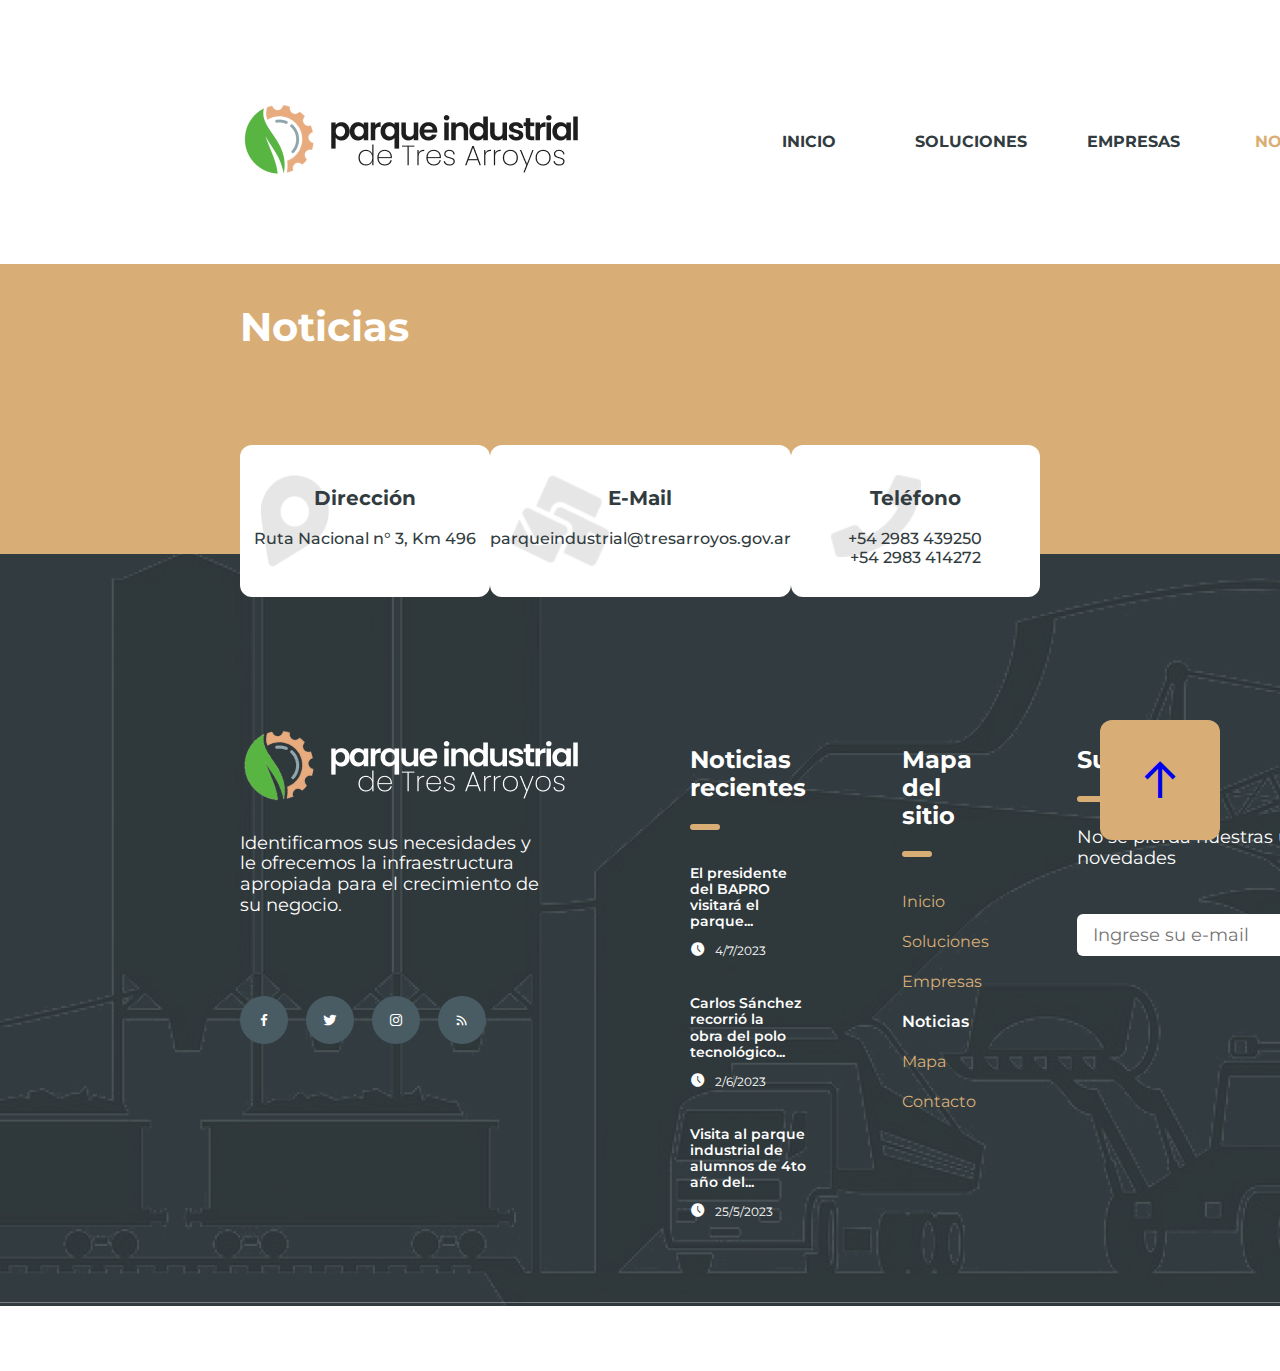
<file: pages/news.html>
<!DOCTYPE html>
<html lang="en">
<head>
    <meta charset="UTF-8">
    <meta content="IE=edge" http-equiv="x-ua-compatible">
    <meta content="width=device-width, initial-scale=1.0" name="viewport">
    <title>Parque Industrial de Tres Arroyos</title>
    <!-- Link to style and favicon -->
    <link href="../images/favicon.png" rel="shortcut icon" type="image/x-icon">
    <!--    <link href="./lib/reset.css">-->
    <link href="../css/directory.css" rel="stylesheet">
    <!-- mobile tab color-->
    <meta name="theme-color" content="#2091f9">
    <!-- Primary Meta Tags -->
    <meta name="title" content="Parque Industrial de Tres Arroyos">
    <meta name="description" content="Directorio de empresas.">
</head>
<body>
<!--Header Section-->
<div class="header">
    <!--Top-bar-wrapper-->
    <div class="header-top-bar">
        <!--Branding-wrapper-->
        <div class="header-top-bar__branding">
            <a href="../pages/landing.html">
                <img src="../images/branding-black.png" alt="Logo parque industrial" height="80" width="340"/>
            </a>
        </div>
        <!--Navigation-bar-wrapper-->
        <div class="header-top-bar__nav">
            <!--Navigation-links-->
            <ul class="header-top-bar__links-wrapper">
                <li class="nav-link">
                    <a class="link-section link bold-16--dark" href="../pages/landing.html">Inicio</a>
                    <!--text= class="bold__16--light"-->
                </li>
                <li class="nav-link">
                    <a class="link-section bold-16--dark" href="../pages/landing.html#our-solutions">Soluciones</a>
                    <!--text= class="bold__16--dark"-->
                </li>
                <li class="nav-link">
                    <a class="link-section bold-16--dark" href="../pages/directory.html">Empresas</a>
                </li>
                <li class="nav-link">
                    <a class="link-section bold-16--tan" href="../pages/news.html">Noticias</a>
                </li>
                <li class="nav-link">
                    <a class="link-section bold-16--dark" href="../pages/map.html">Mapa</a>
                </li>
                <li class="nav-link">
                    <a class="link-section bold-16--dark" href="../pages/contact.html">Contacto</a>
                </li>
            </ul>
        </div>
    </div>
</div>
<!--Title Section-->
<div class="title__section--wrapper">
    <div class="title__section--box">
        <h2 class="bold-36--light">Noticias</h2>
    </div>
</div>

<!--Contact Info Section-->
<div class="contact-info">
    <!--Contact-info-wrapper-->
    <div class="contact-info__cards">
        <!--Address-card-->
        <div class="contact-info__card contact-info__card--address">
            <div class="contact-info__content">
                <!--Title-->
                <h4 class="contact-info__content--title bold-20--dark">Dirección</h4>
                <!--information-->
                <p class="contact-info__content--text medium-16--dark">
                    Ruta Nacional n° 3, Km 496
                </p>
            </div>
        </div>
        <!--Email-card-->
        <div class="contact-info__card contact-info__card--email">
            <div class="contact-info__content">
                <!--Title-->
                <h4 class="contact-info__content--title bold-20--dark">E-Mail</h4>
                <!--information-->
                <p class="contact-info__content--text medium-16--dark">
                    parqueindustrial@tresarroyos.gov.ar
                </p>
            </div>
        </div>
        <!--Phone-card-->
        <div class="contact-info__card contact-info__card--phone">
            <div class="contact-info__content">
                <!--Title-->
                <h4 class="contact-info__content--title bold-20--dark">Teléfono</h4>
                <!--information-->
                <p class="contact-info__content--text medium-16--dark">
                    +54 2983 439250 <br> +54 2983 414272
                </p>
            </div>
        </div>
    </div>
</div>

<!--Footer Section-->
<div class="footer">
    <!--Footer-wrapper-->
    <div class="footer__wrapper">
        <!--Footer-columns-wrapper-->
        <div class="footer__columns">
            <!--Footer-branding-and-socials-column-->
            <div class="footer__institution">
                <!--Footer-branding-wrapper-->
                <div class="footer__branding--white">
                    <a href="../pages/landing.html">
                        <img src="../images/branding-white.png" height="80" width="340"/>
                    </a>
                </div>
                <!--Footer-subtitle-wrapper-->
                <div class="footer__strapline regular-18--light">
                    <p>
                        Identificamos sus necesidades y <br>le ofrecemos la infraestructura <br>apropiada para el
                        crecimiento de <br>su negocio.
                    </p>
                </div>
                <!--Footer-social-icons-wrapper-->
                <div class="footer__socials--row">
                    <!--Social-icon-1-->
                    <div class="footer__socials ">
                        <i class='bx bxl-facebook' style='color:#ffffff' ></i>
                    </div>
                    <!--Social-icon-2-->
                    <div class="footer__socials">
                        <i class='bx bxl-twitter' style='color:#ffffff'></i>
                    </div>
                    <!--Social-icon-3-->
                    <div class="footer__socials">
                        <i class='bx bxl-instagram' style='color:#ffffff'></i>
                    </div>
                    <!--Social-icon-4-->
                    <div class="footer__socials">
                        <i class='bx bx-rss' style='color:#ffffff'></i>
                    </div>
                </div>
            </div>
            <!--Footer-recent-news-wrapper-->
            <div class="footer__recent-news">
                <!--Title-->
                <div class="footer__recent-news--title bold-24--light">Noticias recientes</div>
                <!--Separator-->
                <div class="standard-separator"></div>
                <!--news-wrapper-1-->
                <div class="footer__recent-news--wrapper">
                    <!--Lead-->
                    <div class="footer__recent-news--lead semibold-14--light">
                        <p>El presidente del BAPRO <br> visitará el parque...</p>
                    </div>
                    <!--date-wrapper-->
                    <div class="footer__recent-news--date-wrapper">
                        <!--icon-->
                        <div class="footer__recent-news--clock">
                            <i class='bx bxs-time-five' style='color:#ffffff'></i>
                        </div>
                        <!--date-->
                        <div class="footer__recent-news--date regular-12--light">4/7/2023</div>
                    </div>
                </div>
                <!--news-wrapper-2-->
                <div class="footer__recent-news--wrapper">
                    <!--Lead-->
                    <div class="footer__recent-news--lead semibold-14--light">
                        <p>Carlos Sánchez recorrió la <br>obra del polo tecnológico...</p>
                    </div>
                    <!--date-wrapper-->
                    <div class="footer__recent-news--date-wrapper">
                        <!--icon-->
                        <div class="footer__recent-news--clock">
                            <i class='bx bxs-time-five' style='color:#ffffff'></i>
                        </div>
                        <!--date-->
                        <div class="footer__recent-news--date regular-12--light">2/6/2023</div>
                    </div>
                </div>
                <!--news-wrapper-3-->
                <div class="footer__recent-news--wrapper">
                    <!--Lead-->
                    <div class="footer__recent-news--lead semibold-14--light">
                        <p>Visita al parque industrial de <br>alumnos de 4to año del...</p>
                    </div>
                    <!--date-wrapper-->
                    <div class="footer__recent-news--date-wrapper">
                        <!--icon-->
                        <div class="footer__recent-news--clock">
                            <i class='bx bxs-time-five' style='color:#ffffff'></i>
                        </div>
                        <!--date-->
                        <div class="footer__recent-news--date regular-12--light">25/5/2023</div>
                    </div>
                </div>
            </div>
            <!--Footer-site-map-wrapper-->
            <div class="footer__site-map">
                <!--Title-->
                <div class="footer__site-map--title bold-24--light">Mapa del sitio</div>
                <!--Separator-->
                <div class="standard-separator"></div>
                <!--Links-wrapper-->
                <div class="footer__site-map--links-wrapper">
                    <!--Link-1-->
                    <a href="../pages/landing.html" class="footer__site-map--link regular-16--tan">Inicio</a>
                    <!--Link-2-->
                    <a href="../pages/landing.html#our-solutions" class="footer__site-map--link regular-16--tan">Soluciones</a>
                    <!--Link-3-->
                    <a href="../pages/directory.html" class="footer__site-map--link regular-16--tan">Empresas</a>
                    <!--Link-4-->
                    <a href="../pages/news.html" class="footer__site-map--link semibold-16--light">Noticias</a>
                    <!--Link-5-->
                    <a href="../pages/map.html" class="footer__site-map--link regular-16--tan">Mapa</a>
                    <!--Link-6-->
                    <a href="../pages/contact.html" class="footer__site-map--link regular-16--tan">Contacto</a>
                </div>
            </div>
            <!--Footer-subscribe-form-->
            <div class="footer__subscribe">
                <!--Title-->
                <div class="footer__subscribe--title bold-24--light">Suscríbase</div>
                <!--Separator-->
                <div class="standard-separator"></div>
                <!--Footer-subtitle-wrapper-->
                <div class="footer__subscribe--subtitle">
                    <p class="regular-18--light">No se pierda nuestras últimas <br>novedades</p>
                </div>
                <!--Submit-form-->
                <div class="footer__subscribe--form-wrapper">
                    <!--Text-area-->
                    <div class="footer__subscribe--form">
                        <input class="footer__subscribe--email-input regular-18--grey"
                               name="footer__subscribe--email-input"
                               placeholder="Ingrese su e-mail"
                               rows="1" cols="25">
                        </input>
                    </div>
                    <!--Send-button-->
                    <div class="footer__subscribe--send-button">
                        <i class='bx bxs-envelope bx-sm' ></i>
                    </div>
                </div>
            </div>
        </div>
        <!--Copyright-wrapper-->
        <div class="footer__copyright">
            <!--Copyright-text-->
            <h6 class="footer__copyright--text semibold-16--light">
                <script type="text/javascript">
                    year=new Date().getFullYear();
                    document.write("© " + year + " Municipalidad de Tres Arroyos.");
                </script>
            </h6>
            <!--Copyright-link-->
            <p class="footer__copyright--author regular-14--light">Diseñado por
                <a class="footer__copyright--link regular-14--light" href="#">Juan Fabio Rey</a>
            </p>
        </div>
    </div>
</div>
<!--Back-to-top-button-->
<a href="#">
    <div class="back-to-top__button">
        <i class='bx bx-arrow-back bx-lg bx-rotate-90' ></i>
    </div>
</a>

</body>
</html>
</file>
<file: css/directory.css>
@import "globals.css";

/* ==========================================================================
   Header Section
   ========================================================================== */

.header {
    display: flex;
    padding-top: 100px;
    padding-bottom: 80px;
}

.header-top-bar {
    display: flex;
    flex-direction: row;
    flex-wrap: nowrap;
    align-items: center;
    justify-content: center;
}

.header-top-bar__branding {
    padding-left: 240px;
}

.header-top-bar__nav {
    display: flex;
    flex-direction: column;
    padding-left: 148px;
}

.header-top-bar__links-wrapper {
    display: flex;
    padding-inline-start: 0;
}

/* ==========================================================================
   Title Bar Section
   ========================================================================== */
.title__section--wrapper {
    display: flex;
    height: 125px;
    align-items: center;
    background-color: var(--tan-color);
}

.title__section--box {
    padding-left: 240px;
}

/* ==========================================================================
   Directory Section
   ========================================================================== */

.directory {
    padding-left: 240px;
    padding-right: 240px;
}

/* Search & Filter Section
   ========================================================================== */

.directory__tools {
    /* dummy-property: value */
}

.directory__search {
    /* dummy-property: value */
}

.directory__filter {
    /* dummy-property: value */
}

.directory__filter--legend {
    /* dummy-property: value */
}

.directory__filter--dropdown {
    /* dummy-property: value */
}

/* Directory Records
   ========================================================================== */

.directory__contacts--wrapper {
    margin-bottom: 194px;
}

.directory__contacts--list {
    /* dummy-property: value */
}

.directory__contacts--index {
    padding-top: 70px;
    padding-bottom: 52px;
    padding-left: 64px;
}

.directory__contacts--records {

}

.directory__contacts--items {
    padding: 0;

}

.directory__contacts--item-odd {
    display: flex;
    height: 90px;
    width: 1440px;
    align-items: center;
    justify-content: space-between;
    background-color: var(--iron-color);
}

.directory__contacts--item-even {
    display: flex;
    height: 90px;
    width: 1440px;
    align-items: center;
    justify-content: space-between;
    background-color: var(--seashell-color);
}

.directory__contacts--item-name {
    padding-left: 45px;
}

.directory__contacts--item-icon {
    padding-right: 45px;
}

.directory__contacts--item-content {
    display: flex;

}

.directory__contacts--item-content-image {
    padding: 25px 0 25px 45px;
}

.directory__contacts--item-content-about {
    padding: 35px 0 0 60px;
}

.directory__contacts--item-content-table {
    height: 175px;
    padding: 30px 0 0 45px;
}

.directory__contacts--item-content-table th {
    width: 218px;
    /*display: flex;*/
}

.directory__contacts--item-content-table th, td {
    height: 38px;
    vertical-align: center;
}

.directory__buttons-wrapper {
    padding-top: 25px;
}

.directory__see-more-button {
    margin-left: 1187px;
    margin-top: 48px;
}
</file>
<file: css/landing.css>
@import "globals.css";

/* ==========================================================================
   Hero Section
   ========================================================================== */

.hero {
    display: block;
    width: 1921px;
    height: 1140px;
    background-image: url("../images/hero.png");
}

/* Header Section
   ========================================================================== */

.header {
    display: flex;
    padding-top: 112px;
}

.header-top-bar {
    display: flex;
    flex-direction: row;
    flex-wrap: nowrap;
    align-items: center;
    justify-content: center;

}

.header-top-bar__branding--white {
    padding-left: 238px;
}

.header-top-bar__nav {
    display: flex;
    flex-direction: column;
    padding-left: 148px;
}

.header-top-bar__nav--right {
    height: 68px;
    width: 222px;
    overflow: hidden;
    background-color: var(--tan-color);
}

.header-top-bar__links-wrapper {
    display: flex;
    padding-inline-start: 0;
    background-color: var(--tan-color);
}

/* Float Description Section
   -------------------------------------------------------------------------- */

.float-description {
    width: 875px;
    height: 475px;
    padding-top: 1px;
    margin-top: 126px;
    margin-left: 240px;
    background-color: rgba(0, 0, 0, 0.25);
}

.float-description__title h3 {
    padding-left: 86px;
    margin-top: 56px;
    border-left-style: solid;
    border-left-width: 15px;
    border-color: var(--tan-color);
}

.float-description__subtitle {
    padding-left: 101px;
    margin-top: 45px;
    line-height: 26px;
}

.float-description-buttons-bar {
    padding-left: 348px;
    padding-top: 48px;
}

/* ==========================================================================
   About Us Section
   ========================================================================== */

.about-us {
    position: relative;
    display: flex;
    width: 1920px;
    height: 708px;
    flex-direction: row;
    justify-content: space-evenly;
    align-items: center;
    background-image: url("../images/about-aerial.png");
    background-repeat: no-repeat;
}

.about-us__frame {
    position: absolute;
    left: 388px;
    z-index: 1;
    width: 682px;
    height: 422px;
    padding-left: 32px;
    border: 11px solid var(--tan-color);
}

.about-us__frame h1 {
    padding-top: 160px;
    margin: 0;
    line-height: 58px;
}

.about-us__frame h3 {
    padding-top: 26px;
    margin: 0;
}

.about-us__photo {
    position: absolute;
    left: 675px;
    z-index: 2;
    width: 362px;
    height: 600px;
}

.about-us__description {
    position: absolute;
    left: 1037px;
    top: 217px;
    z-index: 3;
    width: 452px;
    height: 434px;
    padding-left: 68px;
    background-color: var(--white-color);
}

.about-us__title {
    padding-top: 65px;
    margin: 0;
}

.about-us__text {
    margin: 0;
    padding-top: 35px;
}

/* ==========================================================================
   Project in mind
   ========================================================================== */

.project-in-mind {
    display: flex;
    width: 1920px;
    height: 283px;
    flex-direction: row;
    align-items: flex-start;
    background-image: url("../images/crane.png");
    background-color: var(--tan-color);
    background-repeat: no-repeat;
    background-position-x: 240px;
}

.project-in-mind__texts {
    margin: 0;
    padding-left: 240px;
    padding-top: 64px;
}

.project-in-mind__texts p, h2 {
    margin: 0;
}

.project-in-mind__texts p {
    margin: 0;
    padding-top: 18px;
}

.project-in-mind__button {
    margin-top: auto;
    margin-bottom: auto;
    margin-left: 220px;
}

/* ==========================================================================
   Our Solutions Section
   ========================================================================== */

.our-solutions {
    width: 1920px;
    background-color: var(--white-color);
}

.our-solutions__wrapper {
    /* dummy-property: value */
}

.our-solutions__title {
    padding-top: 130px;
    text-align: center;
}

.our-solutions__subtitle {
    padding-top: 26px;
    text-align: center;
}

/* Our Solutions Columns
   -------------------------------------------------------------------------- */

.our-solutions__columns {
    display: flex;
    justify-content: space-evenly;
}

.our-solutions__column {
    padding-top: 64px;
}

.our-solutions__columns--ul {
    line-height: 36px;
}

.our-solutions__columns--span {
    padding-right: 16px;
}

/* Our Solutions Cards
   ========================================================================== */

.our-solutions__cards-wrapper {
    padding-top: 70px;
}

.our-solutions__cards--row {
    padding-top: 26px;
}

.our-solutions__cards--column {
    display: flex;
    justify-content: space-between;
}

.our-solutions__card--half {
    max-width: 364px;
    transition: all .3s ease-in-out;
}

.our-solutions__card--half:hover {
    transform: scale(1.06);
}


.our-solutions__card--full {
    max-width: 754px;
    transition: all .3s ease-in-out;
}

.our-solutions__card--full:hover {
    transform: scale(1.06);
}

.our-solutions__card-content {
    position: relative;
    display: inline-block;
    text-align: center;
}

/* BUSCAR UN MEJOR NOMBRE*/
.title_center {
    position: absolute;
    top: 50%;
    left: 50%;
    transform: translate(-50%, -50%);
}

.our-solutions__hover-overlay {
    display: none;
}

/* ==========================================================================
   Counters Section
   ========================================================================== */

.counters {
    height: 564px;
    background-color: var(--white-color);
    background-image: url("../images/counter-background.png");
    background-repeat: no-repeat;
    background-position: right bottom;
}

.counters__cards--wrapper {
    display: flex;
    padding-left: 365px;
}

.counters__card {
    padding-top: 60px;
    padding-left: 20px;
    padding-right: 20px;
    max-width: 328px;
}

.counters__card--icon {
    padding-top: 36px;
    height: 60px;
    width: 60px;
    filter: opacity(35%);
}

.counters__card--number {
    padding-top: 40px;
    margin: 0;
}

.counters__card--title {
    padding-top: 32px;
    margin: 0;
}

.counters__card--description {
    padding-top: 20px;
    margin: 0;
}

/* ==========================================================================
   Testimonials Section
   ========================================================================== */

.testimonials {
    height: 707px;
    background-color: var(--cinder-color);
    background-image: url("../images/dot-planisphere-5.png");
    background-repeat: repeat-x;
    background-position: left;
}

.testimonials__wrapper {
    /* dummy-property: value */
}

.testimonials__title {
    padding-top: 70px;
    text-align: center;
}

.testimonials__subtitle {
    padding-top: 28px;
    text-align: center;
}

.testimonials__columns {
    display: flex;
    padding-top: 56px;
    padding-left: 240px;
}

.testimonials__left-arrow {
    padding-top: 176px;
    padding-left: 94px;
}

.testimonials__right-arrow {
    padding-top: 176px;
    padding-right: 94px;
}

.testimonials__card {
    padding-left: 28px;
    padding-right: 28px;
    max-width: 405px;
    border-right: 2px solid var(--tuna-color);
}

.testimonials__quote--top {
    text-align: left;
}

.testimonials__quote--bottom {
    text-align: right;
}
.testimonials__text {
    padding-top: 26px;
    margin: 0;
}

.testimonials__person {
    display: flex;
    padding-top: 12px;
}

.testimonials__person-data {
    display: flex;
    padding-left: 14px;
    flex-direction: column;
    align-items: flex-start;
    justify-content: center;
}

.testimonials__person-data h5 {
    padding-top: 12px;
}

.testimonials__photo {
    border: 5px solid var(--white-color);
    border-radius: 50%;
    transition: all .3s ease-in-out;
}

.testimonials__photo:hover {
    transform: scale(1.2);
}

.testimonials__swiper-bullets {
    display: flex;
    padding-top: 50px;
    justify-content: center;
    align-items: center;
}

/* ==========================================================================
   Latest News Section
   ========================================================================== */

.latest-news {
    width: 1920px;
    height: 940px;
    background-color: var(--silver-sand-color);
    background-image: url("../images/latest-news-background-pattern.png");
    background-repeat: no-repeat;
    background-position: top left;
    background-position-x: 60px;
    background-position-y: 60px;
    background-blend-mode: hard-light;
}

.latest-news__wrapper {
    padding-top: 65px;
    margin-left: 240px;
    margin-right: 240px;
}

.latest-news__title {
    padding-top: 134px;
    text-align: center;
}

.latest-news__subtitle {
    padding-top: 27px;
    text-align: center;
}

.latest-news__cards-wrapper {
    display: flex;
    justify-content: space-evenly;
}

.latest-news__card {
    max-width: 448px;
}

.latest-news__card--picture {
    /* dummy-property: value */
}

.latest-news__card--date {
    padding-top: 28px;
    text-transform: uppercase;
}

.latest-news__card--title {
    padding-top: 20px;
}

.latest-news__card--lead {
    padding-top: 22px;
}

.latest-news__card--continue-reading {
    text-align: right;
}

.latest-news__buttons-wrapper {
    padding-top: 25px;
}

.latest-news__all-news-button {
    margin-left: 1392px;
    margin-top: 18px;
}

/* ==========================================================================
   Our Clients Section
   ========================================================================== */

.our-clients {
    height: 442px;
}

.our-solutions__wrapper {
    /* dummy-property: value */
}

.our-clients__title {
    margin-top: 80px;
    text-align: center;
}

.our-clients__row {
    max-height: 205px;
    margin-top: 24px;
    margin-right: 240px;
    margin-left: 240px;

}

.our-clients__columns {
    display: flex;
    align-items: center;
    justify-content: space-between;
}

.our-clients__logo {
    /* dummy-property: value */
    filter: saturate(0) opacity(65%);
    transition: all .3s ease-in-out;
}

.our-clients__logo:hover {
    /* dummy-property: value */
    filter: saturate(1) opacity(100%);
    transform: scale(1.2);
}

.our-clients__buttons-wrapper {
    display: flex;
    justify-content: center;

}

.our-clients__all-clients-button {
    margin-top: 25px;
}

.our-clients__button {
    /* dummy-property: value */
}

/* ==========================================================================
   Mini Map Section
   ========================================================================== */

.you-are-here {
    height: 700px;
    background-image: url("../images/map.png");
    background-repeat: no-repeat;
    background-size: cover;
}

.you-are-here__wrapper {
    display: flex;
    flex-direction: column;
    align-items: center;
}

.you-are-here__icon {
    padding-top: 200px;
    margin-left: 75px;
    display: inline-block;
    position: relative;
    animation: bump 0.4s linear infinite alternate;
}

@keyframes bump {
    0% {
        transform: translate(-50%, 15px);
    }
    100% {
        transform: translate(-50%, -15px);
    }
}

.you-are-here__text {
    padding-top: 38px;
}

.you-are-here__button {
    margin-top: 90px;
}
</file>
